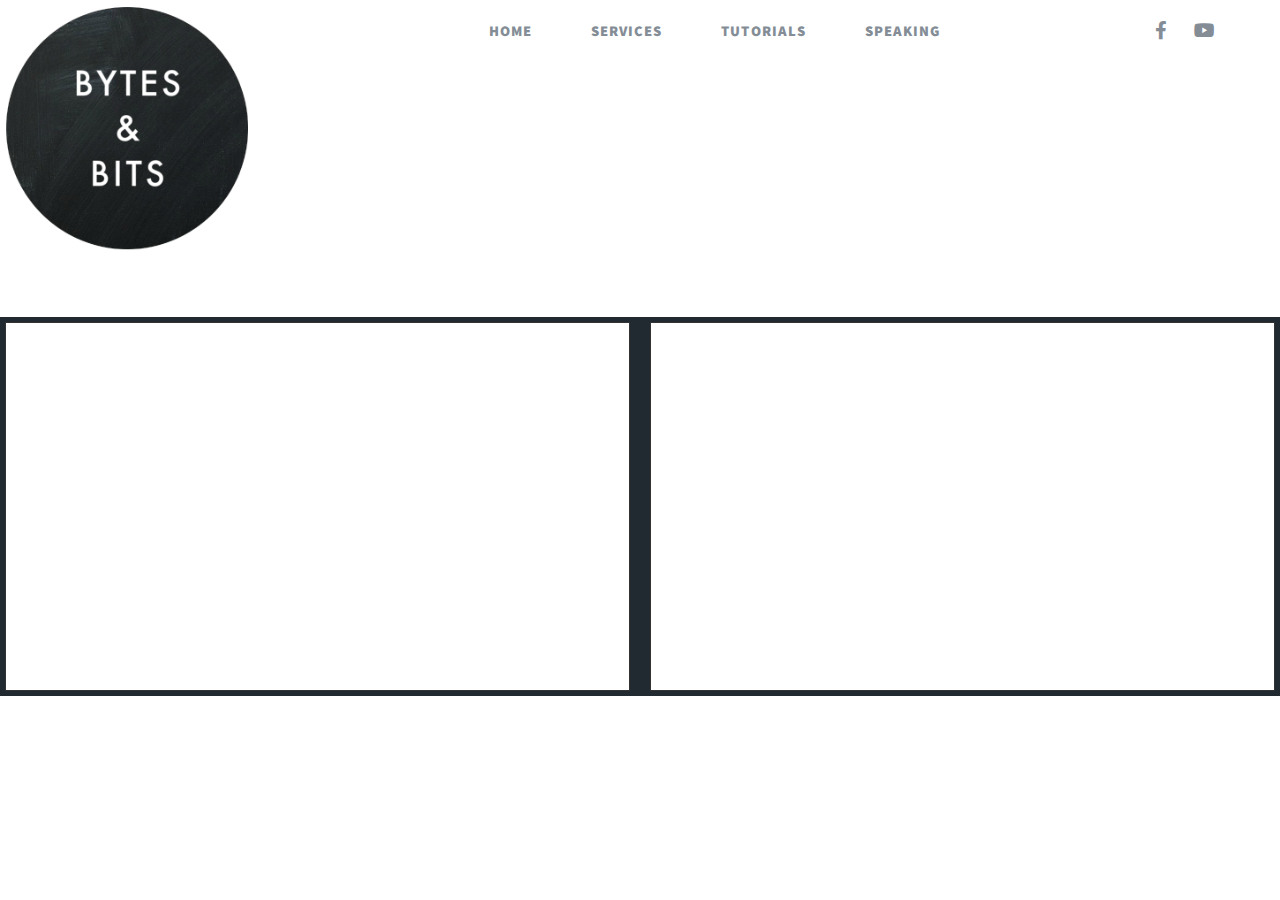
<file: tutorials.html>
<!DOCTYPE HTML>
<!--
	Massively by HTML5 UP
	html5up.net | @ajlkn
	Free for personal and commercial use under the CCA 3.0 license (html5up.net/license)
-->
<html>
	<head>
		<title>Bytes: AWS</title>
		<meta charset="utf-8" />
		<meta name="viewport" content="width=device-width, initial-scale=1, user-scalable=no" />
		<link rel="stylesheet" href="assets/css/cssGridforWorkshopsTab.css">
		<link rel="stylesheet" href="assets/css/cssGridforServicesTab.css">	
		<link rel="stylesheet" href="assets/css/main.css" />
		<link rel="stylesheet" href="https://stackpath.bootstrapcdn.com/bootstrap/4.4.1/css/bootstrap.min.css" integrity="sha384-Vkoo8x4CGsO3+Hhxv8T/Q5PaXtkKtu6ug5TOeNV6gBiFeWPGFN9MuhOf23Q9Ifjh" crossorigin="anonymous">


		<noscript><link rel="stylesheet" href="assets/css/noscript.css" /></noscript>
		<style>


			


			.container {
			position: relative;
			text-align: center;
			color: white;
			}
			
			/* .centered {
			position: absolute;
			top: 50%;
			left: 50%;
			transform: translate(-50%, -50%);
} */
			
			.services {
				font-size: larger;
				font-weight: bold;
				font-family: Arial, Helvetica, sans-serif;
				padding: 5%;
			}

			.story {
				background-color: white;
				border-radius: 20px;
				margin: 3% 5% 3% 25%;
				padding: 2%;
				color: #212931;

			}

			/* styling for text in font on tiles */
			.tileText {
				background-color: white;
				color: black;
				border-radius: 2px;
				opacity: .9;
				padding: 15%;
            }
            
            .grid-container {
			display: grid;
			grid-template-columns: auto auto ;
			background-color: #212931;
            padding: 5px;
            margin-top: 20%;
            grid-gap: 20px
            
			}
			.grid-item {
			background-color: white;
			border: 1px solid rgba(0, 0, 0, 0.8);
			padding: 20px;
			font-size: 30px;
			text-align: center;
			
			}
		
		</style>
	</head>
	<!-- <body class="is-preload"> THIS SEEMS TO CAUSE A LAG IN PAGE BEING LOADED -->
	<body>

		<!-- Wrapper -->
			<div id="wrapper" class="fade-in">

				<!-- Intro -->
					<!-- <div id="intro">
						<h1>This is<br />
						Massively</h1>
						<p>A free, fully responsive HTML5 + CSS3 site template designed by <a href="https://twitter.com/ajlkn">@ajlkn</a> for <a href="https://html5up.net">HTML5 UP</a><br />
						and released for free under the <a href="https://html5up.net/license">Creative Commons license</a>.</p>
						<ul class="actions">
							<li><a href="#header" class="button icon solid solo fa-arrow-down scrolly">Continue</a></li>
						</ul>
					</div> -->

					<img src = "images/bandblogo.png" width="20%vw" height="20%vh" >
					

					
					<div style = "text-align: right; padding-left: 20%; margin-top: -20%" >
					<!-- Nav -->

					<nav id="nav">
						<ul class = "links">

							<!-- TO DO:  USE JQUERY TO DO DROP DOWN FOR SERVICES -->
							<!-- <li class="home"></li>
							  <h3 style = "color:#212931">Home</h3>
							  <ul class="dropdown-menu" id="cartMenu">
								<li>View Cart</li>
								<li>Saved Carts</li>
							  </ul>
							</li>
			  
						
							  <h3 id = "service" style = "color: #212931;">Service</h3>
							  <ul class="dropdown-menu" id="serviceMenu">
								<li>View Account</li>
								<li>Check Order Status</li>
								<li>Sign in</li>
							  </ul> -->
						
						
			  
						  </ul>
			  



						<ul class="links">
							<li class="home"><a href="index.html">Home</a></li>
							<li class = "service"><a href ="services.html">Services</a></li>
							<li class = "tutorials"><a href="tutorials.html">Tutorials</a></li>
							<li class = "speaking"><a href="speaking.html">Speaking</a></li>
						</ul>
						<ul class="icons">
							<!-- <li><a href="#" class="icon brands fa-twitter"><span class="label">Twitter</span></a></li> -->
							<li><a href="https://www.facebook.com/Bytes-and-Bits-106921380822901" class="icon brands fa-facebook-f"><span class="label">Facebook</span></a></li>
							<!-- <li><a href="#" class="icon brands fa-instagram"><span class="label">Instagram</span></a></li> -->
							<!-- <li><a href="#" class="icon brands fa-github"><span class="label">GitHub</span></a></li> -->
							<li><a href="https://www.youtube.com/channel/UCSa4X1bNVqKKP9KZ_I0OO5Q?view_as=subscriber" class="icon brands fa-youtube"><span class="label">YouTube</span></a></li>
						</ul>
					</nav style="margin-bottom: 25%;">
                    </div>	
                    

                    <div class = "grid-container">

                    <div class = "grid-item"><iframe width="560" height="315" src="https://www.youtube.com/embed/videoseries?list=PLE-O-13_nGHvKeGzHYxrrrthZ4r_XTvij" frameborder="0" allow="accelerometer; autoplay; encrypted-media; gyroscope; picture-in-picture" allowfullscreen></iframe></div>

                    <div class = "grid-item"><iframe width="560" height="315" src="https://www.youtube.com/embed/videoseries?list=PLE-O-13_nGHt-bLR9SY6y86b_zWOIsrWT" frameborder="0" allow="accelerometer; autoplay; encrypted-media; gyroscope; picture-in-picture" allowfullscreen></iframe></div>

                    </div>
			</div>
</file>
<file: assets/css/cssGridforWorkshopsTab.css>
/* body {
    margin: 0 auto;
    max-width: 80%vw;
    padding: 1em 0;
    
  } */
  
  .grid {
    /* Grid Fallback */
    display: flex;
    flex-wrap: wrap;

    /* changes margin from top */
    margin-top: 2%;
    padding-left: 30%;
    
    /* Supports Grid */
    display: grid;
   
    grid-template-columns: repeat(auto-fill, minmax(300px, 500px));

    grid-auto-rows: minmax(150px, auto);
    grid-gap: 1em;
    
  }
  
  .module {
    /* Demo-Specific Styles */
    background: #eaeaea;
    display: flex;
    align-items: center;
    justify-content: center;
    height: 200px;
    
    /* Flex Fallback */
    margin-left: 5px;
    margin-right: 5px;
    flex: 1 1 200px;

    /* custom styling */
    border-radius: 10px;

  }
  
  /* If Grid is supported, remove the margin we set for the fallback */
  @supports (display: grid) {
    .module {
      margin: 0;
    }
  }
</file>
<file: assets/css/cssGridforServicesTab.css>
/* body {
    margin: 0 auto;
    max-width: 80%vw;
    padding: 1em 0;
    
  } */
  
  .grid {
    /* Grid Fallback */
    display: flex;
    flex-wrap: wrap;

    /* changes margin from top */
    margin-top: 2%;
    padding-left: 30%;
    
    /* Supports Grid */
    display: grid;
   
    grid-template-columns: repeat(auto-fill, minmax(200px, 400px));

    grid-auto-rows: minmax(150px, auto);
    grid-gap: 1em;
    padding-bottom: 5%;
    
  }

  .grid .homePage {
    /* Grid Fallback */
    display: flex;
    flex-wrap: wrap;

    /* changes margin from top */
    margin-top: 2%;
    /* padding-left: -30%; */
    margin-left: -90%;
    margin-right: 20%;
    
    /* Supports Grid */
    display: grid;
   
    grid-template-columns: 300px 300px 300px 300px;

    grid-auto-rows: minmax(150px, auto);
    grid-gap: 1em;
    padding-bottom: 2%;

    
  }
  
  .module {
    /* Demo-Specific Styles */
    background: #eaeaea;
    display: flex;
    align-items: center;
    justify-content: center;
    height: 200px;
    
    /* Flex Fallback */
    margin-left: 5px;
    margin-right: 5px;
    flex: 1 1 200px;

    /* custom styling */
    border-radius: 10px;

  }
  
  /* If Grid is supported, remove the margin we set for the fallback */
  @supports (display: grid) {
    .module {
      margin: 0;
    }
  }
  
  
  .tileFontWhite {
    color: white;
    font-size: xx-large;
    font-weight: bold;
      
 
  }
  

  .tileFontBlack {
    color: black;
    font-size: xx-large;
    font-weight: bold;

  }
</file>
<file: assets/css/main.css>
@import url(fontawesome-all.min.css);
@import url("https://fonts.googleapis.com/css?family=Merriweather:300,700,300italic,700italic|Source+Sans+Pro:900");

/*
	Massively by HTML5 UP
	html5up.net | @ajlkn
	Free for personal and commercial use under the CCA 3.0 license (html5up.net/license)
*/

html, body, div, span, applet, object,
iframe, h1, h2, h3, h4, h5, h6, p, blockquote,
pre, a, abbr, acronym, address, big, cite,
code, del, dfn, em, img, ins, kbd, q, s, samp,
small, strike, strong, sub, sup, tt, var, b,
u, i, center, dl, dt, dd, ol, ul, li, fieldset,
form, label, legend, table, caption, tbody,
tfoot, thead, tr, th, td, article, aside,
canvas, details, embed, figure, figcaption,
footer, header, hgroup, menu, nav, output, ruby,
section, summary, time, mark, audio, video {
	margin: 0;
	padding: 0;
	border: 0;
	font-size: 100%;
	font: inherit;
	vertical-align: baseline;}

article, aside, details, figcaption, figure,
footer, header, hgroup, menu, nav, section {
	display: block;}

body {
	line-height: 1;
}

ol, ul {
	list-style: none;
}

blockquote, q {
	quotes: none;
}

	blockquote:before, blockquote:after, q:before, q:after {
		content: '';
		content: none;
	}

table {
	border-collapse: collapse;
	border-spacing: 0;
}

body {
	-webkit-text-size-adjust: none;
}

mark {
	background-color: transparent;
	color: inherit;
}

input::-moz-focus-inner {
	border: 0;
	padding: 0;
}

input, select, textarea {
	-moz-appearance: none;
	-webkit-appearance: none;
	-ms-appearance: none;
	appearance: none;
}

/* Basic */

	@-ms-viewport {
		width: device-width;
	}

	body {
		-ms-overflow-style: scrollbar;
	}

	@media screen and (max-width: 480px) {

		html, body {
			min-width: 320px;
		}

	}

	html {
		box-sizing: border-box;
	}

	*, *:before, *:after {
		box-sizing: inherit;
	}

	body {
		background-color: #1e252d;
	}

		body.is-preload *, body.is-preload *:before, body.is-preload *:after {
			-moz-animation: none !important;
			-webkit-animation: none !important;
			-ms-animation: none !important;
			animation: none !important;
			-moz-transition: none !important;
			-webkit-transition: none !important;
			-ms-transition: none !important;
			transition: none !important;
		}

/* Type */

	html {
		font-size: 16pt;
	}

		@media screen and (max-width: 1680px) {

			html {
				font-size: 12pt;
			}

		}

		@media screen and (max-width: 1280px) {

			html {
				font-size: 11pt;
			}

		}

		@media screen and (max-width: 360px) {

			html {
				font-size: 10pt;
			}

		}

	body {
		color: #212931;
	}

	body, input, select, textarea {
		font-family: "Merriweather", Georgia, serif;
		font-weight: 300;
		font-size: 1rem;
		line-height: 2.375;
	}

	a {
		-moz-transition: color 0.2s ease-in-out, background-color 0.2s ease-in-out, border-color 0.2s ease-in-out, box-shadow 0.2s ease-in-out;
		-webkit-transition: color 0.2s ease-in-out, background-color 0.2s ease-in-out, border-color 0.2s ease-in-out, box-shadow 0.2s ease-in-out;
		-ms-transition: color 0.2s ease-in-out, background-color 0.2s ease-in-out, border-color 0.2s ease-in-out, box-shadow 0.2s ease-in-out;
		transition: color 0.2s ease-in-out, background-color 0.2s ease-in-out, border-color 0.2s ease-in-out, box-shadow 0.2s ease-in-out;
		border-bottom: dotted 1px;
		text-decoration: none;
	}

		a:hover {
			border-bottom-color: transparent;
		}

	strong, b {
		font-weight: 600;
	}

	em, i {
		font-style: italic;
	}

	p {
		text-align: justify;
		margin: 0 0 2rem 0;
	}

	h1, h2, h3, h4, h5, h6 {
		font-family: "Source Sans Pro", Helvetica, sans-serif;
		font-weight: 900;
		line-height: 1.5;
		letter-spacing: 0.075em;
		text-transform: uppercase;
		margin: 0 0 1rem 0;
	}

		h1 a, h2 a, h3 a, h4 a, h5 a, h6 a {
			border-bottom: 0;
			color: inherit;
			text-decoration: none;
		}

	h1 {
		font-size: 4rem;
		line-height: 1.1;
		margin: 0 0 2rem 0;
	}

	h2 {
		font-size: 1.75rem;
		line-height: 1.3;
		margin: 0 0 1.5rem 0;
	}

	h3 {
		font-size: 1.25rem;
		margin: 0 0 1.5rem 0;
	}

	h4 {
		font-size: 1rem;
	}

	h5 {
		font-size: 0.9rem;
	}

	h6 {
		font-size: 0.8rem;
	}

	sub {
		font-size: 0.8rem;
		position: relative;
		top: 0.5rem;
	}

	sup {
		font-size: 0.8rem;
		position: relative;
		top: -0.5rem;
	}

	blockquote {
		border-left: solid 4px;
		font-style: italic;
		margin: 0 0 2rem 0;
		padding: 0.5rem 0 0.5rem 2rem;
	}

	code {
		border: solid 2px;
		font-family: "Courier New", monospace;
		font-size: 0.9rem;
		margin: 0 0.25rem;
		padding: 0.25rem 0.65rem;
	}

	pre {
		-webkit-overflow-scrolling: touch;
		font-family: "Courier New", monospace;
		font-size: 0.9rem;
		margin: 0 0 2rem 0;
	}

		pre code {
			display: block;
			line-height: 1.75;
			padding: 1rem 1.5rem;
			overflow-x: auto;
		}

	hr {
		border: 0;
		border-bottom: solid 2px;
		margin: 3rem 0;
	}

		hr.major {
			margin: 5rem 0;
		}

	.align-left {
		text-align: left;
	}

	.align-center {
		text-align: center;
	}

	.align-right {
		text-align: right;
	}

	input, select, textarea {
		color: #212931;
	}

	a {
		color: #212931;
		border-bottom-color: rgba(33, 41, 49, 0.5);
	}

		a:hover {
			border-bottom-color: transparent;
			color: #006098 !important;
		}

	strong, b {
		color: #212931;
	}

	h1, h2, h3, h4, h5, h6 {
		color: #212931;
	}

	blockquote {
		border-left-color: #eeeeee;
	}

	code {
		background: rgba(220, 220, 220, 0.25);
		border-color: #eeeeee;
	}

	hr {
		border-bottom-color: #eeeeee;
	}

/* Row */

	.row {
		display: flex;
		flex-wrap: wrap;
		box-sizing: border-box;
		align-items: stretch;
	}

		.row > * {
			box-sizing: border-box;
		}

		.row.gtr-uniform > * > :last-child {
			margin-bottom: 0;
		}

		.row.aln-left {
			justify-content: flex-start;
		}

		.row.aln-center {
			justify-content: center;
		}

		.row.aln-right {
			justify-content: flex-end;
		}

		.row.aln-top {
			align-items: flex-start;
		}

		.row.aln-middle {
			align-items: center;
		}

		.row.aln-bottom {
			align-items: flex-end;
		}

		.row > .imp {
			order: -1;
		}

		.row > .col-1 {
			width: 8.33333%;
		}

		.row > .off-1 {
			margin-left: 8.33333%;
		}

		.row > .col-2 {
			width: 16.66667%;
		}

		.row > .off-2 {
			margin-left: 16.66667%;
		}

		.row > .col-3 {
			width: 25%;
		}

		.row > .off-3 {
			margin-left: 25%;
		}

		.row > .col-4 {
			width: 33.33333%;
		}

		.row > .off-4 {
			margin-left: 33.33333%;
		}

		.row > .col-5 {
			width: 41.66667%;
		}

		.row > .off-5 {
			margin-left: 41.66667%;
		}

		.row > .col-6 {
			width: 50%;
		}

		.row > .off-6 {
			margin-left: 50%;
		}

		.row > .col-7 {
			width: 58.33333%;
		}

		.row > .off-7 {
			margin-left: 58.33333%;
		}

		.row > .col-8 {
			width: 66.66667%;
		}

		.row > .off-8 {
			margin-left: 66.66667%;
		}

		.row > .col-9 {
			width: 75%;
		}

		.row > .off-9 {
			margin-left: 75%;
		}

		.row > .col-10 {
			width: 83.33333%;
		}

		.row > .off-10 {
			margin-left: 83.33333%;
		}

		.row > .col-11 {
			width: 91.66667%;
		}

		.row > .off-11 {
			margin-left: 91.66667%;
		}

		.row > .col-12 {
			width: 100%;
		}

		.row > .off-12 {
			margin-left: 100%;
		}

		.row.gtr-0 {
			margin-top: 0;
			margin-left: 0rem;
		}

			.row.gtr-0 > * {
				padding: 0 0 0 0rem;
			}

			.row.gtr-0.gtr-uniform {
				margin-top: 0rem;
			}

				.row.gtr-0.gtr-uniform > * {
					padding-top: 0rem;
				}

		.row.gtr-25 {
			margin-top: 0;
			margin-left: -0.375rem;
		}

			.row.gtr-25 > * {
				padding: 0 0 0 0.375rem;
			}

			.row.gtr-25.gtr-uniform {
				margin-top: -0.375rem;
			}

				.row.gtr-25.gtr-uniform > * {
					padding-top: 0.375rem;
				}

		.row.gtr-50 {
			margin-top: 0;
			margin-left: -0.75rem;
		}

			.row.gtr-50 > * {
				padding: 0 0 0 0.75rem;
			}

			.row.gtr-50.gtr-uniform {
				margin-top: -0.75rem;
			}

				.row.gtr-50.gtr-uniform > * {
					padding-top: 0.75rem;
				}

		.row {
			margin-top: 0;
			margin-left: -1.5rem;
		}

			.row > * {
				padding: 0 0 0 1.5rem;
			}

			.row.gtr-uniform {
				margin-top: -1.5rem;
			}

				.row.gtr-uniform > * {
					padding-top: 1.5rem;
				}

		.row.gtr-150 {
			margin-top: 0;
			margin-left: -2.25rem;
		}

			.row.gtr-150 > * {
				padding: 0 0 0 2.25rem;
			}

			.row.gtr-150.gtr-uniform {
				margin-top: -2.25rem;
			}

				.row.gtr-150.gtr-uniform > * {
					padding-top: 2.25rem;
				}

		.row.gtr-200 {
			margin-top: 0;
			margin-left: -3rem;
		}

			.row.gtr-200 > * {
				padding: 0 0 0 3rem;
			}

			.row.gtr-200.gtr-uniform {
				margin-top: -3rem;
			}

				.row.gtr-200.gtr-uniform > * {
					padding-top: 3rem;
				}

		@media screen and (max-width: 1680px) {

			.row {
				display: flex;
				flex-wrap: wrap;
				box-sizing: border-box;
				align-items: stretch;
			}

				.row > * {
					box-sizing: border-box;
				}

				.row.gtr-uniform > * > :last-child {
					margin-bottom: 0;
				}

				.row.aln-left {
					justify-content: flex-start;
				}

				.row.aln-center {
					justify-content: center;
				}

				.row.aln-right {
					justify-content: flex-end;
				}

				.row.aln-top {
					align-items: flex-start;
				}

				.row.aln-middle {
					align-items: center;
				}

				.row.aln-bottom {
					align-items: flex-end;
				}

				.row > .imp-xlarge {
					order: -1;
				}

				.row > .col-1-xlarge {
					width: 8.33333%;
				}

				.row > .off-1-xlarge {
					margin-left: 8.33333%;
				}

				.row > .col-2-xlarge {
					width: 16.66667%;
				}

				.row > .off-2-xlarge {
					margin-left: 16.66667%;
				}

				.row > .col-3-xlarge {
					width: 25%;
				}

				.row > .off-3-xlarge {
					margin-left: 25%;
				}

				.row > .col-4-xlarge {
					width: 33.33333%;
				}

				.row > .off-4-xlarge {
					margin-left: 33.33333%;
				}

				.row > .col-5-xlarge {
					width: 41.66667%;
				}

				.row > .off-5-xlarge {
					margin-left: 41.66667%;
				}

				.row > .col-6-xlarge {
					width: 50%;
				}

				.row > .off-6-xlarge {
					margin-left: 50%;
				}

				.row > .col-7-xlarge {
					width: 58.33333%;
				}

				.row > .off-7-xlarge {
					margin-left: 58.33333%;
				}

				.row > .col-8-xlarge {
					width: 66.66667%;
				}

				.row > .off-8-xlarge {
					margin-left: 66.66667%;
				}

				.row > .col-9-xlarge {
					width: 75%;
				}

				.row > .off-9-xlarge {
					margin-left: 75%;
				}

				.row > .col-10-xlarge {
					width: 83.33333%;
				}

				.row > .off-10-xlarge {
					margin-left: 83.33333%;
				}

				.row > .col-11-xlarge {
					width: 91.66667%;
				}

				.row > .off-11-xlarge {
					margin-left: 91.66667%;
				}

				.row > .col-12-xlarge {
					width: 100%;
				}

				.row > .off-12-xlarge {
					margin-left: 100%;
				}

				.row.gtr-0 {
					margin-top: 0;
					margin-left: 0rem;
				}

					.row.gtr-0 > * {
						padding: 0 0 0 0rem;
					}

					.row.gtr-0.gtr-uniform {
						margin-top: 0rem;
					}

						.row.gtr-0.gtr-uniform > * {
							padding-top: 0rem;
						}

				.row.gtr-25 {
					margin-top: 0;
					margin-left: -0.375rem;
				}

					.row.gtr-25 > * {
						padding: 0 0 0 0.375rem;
					}

					.row.gtr-25.gtr-uniform {
						margin-top: -0.375rem;
					}

						.row.gtr-25.gtr-uniform > * {
							padding-top: 0.375rem;
						}

				.row.gtr-50 {
					margin-top: 0;
					margin-left: -0.75rem;
				}

					.row.gtr-50 > * {
						padding: 0 0 0 0.75rem;
					}

					.row.gtr-50.gtr-uniform {
						margin-top: -0.75rem;
					}

						.row.gtr-50.gtr-uniform > * {
							padding-top: 0.75rem;
						}

				.row {
					margin-top: 0;
					margin-left: -1.5rem;
				}

					.row > * {
						padding: 0 0 0 1.5rem;
					}

					.row.gtr-uniform {
						margin-top: -1.5rem;
					}

						.row.gtr-uniform > * {
							padding-top: 1.5rem;
						}

				.row.gtr-150 {
					margin-top: 0;
					margin-left: -2.25rem;
				}

					.row.gtr-150 > * {
						padding: 0 0 0 2.25rem;
					}

					.row.gtr-150.gtr-uniform {
						margin-top: -2.25rem;
					}

						.row.gtr-150.gtr-uniform > * {
							padding-top: 2.25rem;
						}

				.row.gtr-200 {
					margin-top: 0;
					margin-left: -3rem;
				}

					.row.gtr-200 > * {
						padding: 0 0 0 3rem;
					}

					.row.gtr-200.gtr-uniform {
						margin-top: -3rem;
					}

						.row.gtr-200.gtr-uniform > * {
							padding-top: 3rem;
						}

		}

		@media screen and (max-width: 1280px) {

			.row {
				display: flex;
				flex-wrap: wrap;
				box-sizing: border-box;
				align-items: stretch;
			}

				.row > * {
					box-sizing: border-box;
				}

				.row.gtr-uniform > * > :last-child {
					margin-bottom: 0;
				}

				.row.aln-left {
					justify-content: flex-start;
				}

				.row.aln-center {
					justify-content: center;
				}

				.row.aln-right {
					justify-content: flex-end;
				}

				.row.aln-top {
					align-items: flex-start;
				}

				.row.aln-middle {
					align-items: center;
				}

				.row.aln-bottom {
					align-items: flex-end;
				}

				.row > .imp-large {
					order: -1;
				}

				.row > .col-1-large {
					width: 8.33333%;
				}

				.row > .off-1-large {
					margin-left: 8.33333%;
				}

				.row > .col-2-large {
					width: 16.66667%;
				}

				.row > .off-2-large {
					margin-left: 16.66667%;
				}

				.row > .col-3-large {
					width: 25%;
				}

				.row > .off-3-large {
					margin-left: 25%;
				}

				.row > .col-4-large {
					width: 33.33333%;
				}

				.row > .off-4-large {
					margin-left: 33.33333%;
				}

				.row > .col-5-large {
					width: 41.66667%;
				}

				.row > .off-5-large {
					margin-left: 41.66667%;
				}

				.row > .col-6-large {
					width: 50%;
				}

				.row > .off-6-large {
					margin-left: 50%;
				}

				.row > .col-7-large {
					width: 58.33333%;
				}

				.row > .off-7-large {
					margin-left: 58.33333%;
				}

				.row > .col-8-large {
					width: 66.66667%;
				}

				.row > .off-8-large {
					margin-left: 66.66667%;
				}

				.row > .col-9-large {
					width: 75%;
				}

				.row > .off-9-large {
					margin-left: 75%;
				}

				.row > .col-10-large {
					width: 83.33333%;
				}

				.row > .off-10-large {
					margin-left: 83.33333%;
				}

				.row > .col-11-large {
					width: 91.66667%;
				}

				.row > .off-11-large {
					margin-left: 91.66667%;
				}

				.row > .col-12-large {
					width: 100%;
				}

				.row > .off-12-large {
					margin-left: 100%;
				}

				.row.gtr-0 {
					margin-top: 0;
					margin-left: 0rem;
				}

					.row.gtr-0 > * {
						padding: 0 0 0 0rem;
					}

					.row.gtr-0.gtr-uniform {
						margin-top: 0rem;
					}

						.row.gtr-0.gtr-uniform > * {
							padding-top: 0rem;
						}

				.row.gtr-25 {
					margin-top: 0;
					margin-left: -0.375rem;
				}

					.row.gtr-25 > * {
						padding: 0 0 0 0.375rem;
					}

					.row.gtr-25.gtr-uniform {
						margin-top: -0.375rem;
					}

						.row.gtr-25.gtr-uniform > * {
							padding-top: 0.375rem;
						}

				.row.gtr-50 {
					margin-top: 0;
					margin-left: -0.75rem;
				}

					.row.gtr-50 > * {
						padding: 0 0 0 0.75rem;
					}

					.row.gtr-50.gtr-uniform {
						margin-top: -0.75rem;
					}

						.row.gtr-50.gtr-uniform > * {
							padding-top: 0.75rem;
						}

				.row {
					margin-top: 0;
					margin-left: -1.5rem;
				}

					.row > * {
						padding: 0 0 0 1.5rem;
					}

					.row.gtr-uniform {
						margin-top: -1.5rem;
					}

						.row.gtr-uniform > * {
							padding-top: 1.5rem;
						}

				.row.gtr-150 {
					margin-top: 0;
					margin-left: -2.25rem;
				}

					.row.gtr-150 > * {
						padding: 0 0 0 2.25rem;
					}

					.row.gtr-150.gtr-uniform {
						margin-top: -2.25rem;
					}

						.row.gtr-150.gtr-uniform > * {
							padding-top: 2.25rem;
						}

				.row.gtr-200 {
					margin-top: 0;
					margin-left: -3rem;
				}

					.row.gtr-200 > * {
						padding: 0 0 0 3rem;
					}

					.row.gtr-200.gtr-uniform {
						margin-top: -3rem;
					}

						.row.gtr-200.gtr-uniform > * {
							padding-top: 3rem;
						}

		}

		@media screen and (max-width: 980px) {

			.row {
				display: flex;
				flex-wrap: wrap;
				box-sizing: border-box;
				align-items: stretch;
			}

				.row > * {
					box-sizing: border-box;
				}

				.row.gtr-uniform > * > :last-child {
					margin-bottom: 0;
				}

				.row.aln-left {
					justify-content: flex-start;
				}

				.row.aln-center {
					justify-content: center;
				}

				.row.aln-right {
					justify-content: flex-end;
				}

				.row.aln-top {
					align-items: flex-start;
				}

				.row.aln-middle {
					align-items: center;
				}

				.row.aln-bottom {
					align-items: flex-end;
				}

				.row > .imp-medium {
					order: -1;
				}

				.row > .col-1-medium {
					width: 8.33333%;
				}

				.row > .off-1-medium {
					margin-left: 8.33333%;
				}

				.row > .col-2-medium {
					width: 16.66667%;
				}

				.row > .off-2-medium {
					margin-left: 16.66667%;
				}

				.row > .col-3-medium {
					width: 25%;
				}

				.row > .off-3-medium {
					margin-left: 25%;
				}

				.row > .col-4-medium {
					width: 33.33333%;
				}

				.row > .off-4-medium {
					margin-left: 33.33333%;
				}

				.row > .col-5-medium {
					width: 41.66667%;
				}

				.row > .off-5-medium {
					margin-left: 41.66667%;
				}

				.row > .col-6-medium {
					width: 50%;
				}

				.row > .off-6-medium {
					margin-left: 50%;
				}

				.row > .col-7-medium {
					width: 58.33333%;
				}

				.row > .off-7-medium {
					margin-left: 58.33333%;
				}

				.row > .col-8-medium {
					width: 66.66667%;
				}

				.row > .off-8-medium {
					margin-left: 66.66667%;
				}

				.row > .col-9-medium {
					width: 75%;
				}

				.row > .off-9-medium {
					margin-left: 75%;
				}

				.row > .col-10-medium {
					width: 83.33333%;
				}

				.row > .off-10-medium {
					margin-left: 83.33333%;
				}

				.row > .col-11-medium {
					width: 91.66667%;
				}

				.row > .off-11-medium {
					margin-left: 91.66667%;
				}

				.row > .col-12-medium {
					width: 100%;
				}

				.row > .off-12-medium {
					margin-left: 100%;
				}

				.row.gtr-0 {
					margin-top: 0;
					margin-left: 0rem;
				}

					.row.gtr-0 > * {
						padding: 0 0 0 0rem;
					}

					.row.gtr-0.gtr-uniform {
						margin-top: 0rem;
					}

						.row.gtr-0.gtr-uniform > * {
							padding-top: 0rem;
						}

				.row.gtr-25 {
					margin-top: 0;
					margin-left: -0.375rem;
				}

					.row.gtr-25 > * {
						padding: 0 0 0 0.375rem;
					}

					.row.gtr-25.gtr-uniform {
						margin-top: -0.375rem;
					}

						.row.gtr-25.gtr-uniform > * {
							padding-top: 0.375rem;
						}

				.row.gtr-50 {
					margin-top: 0;
					margin-left: -0.75rem;
				}

					.row.gtr-50 > * {
						padding: 0 0 0 0.75rem;
					}

					.row.gtr-50.gtr-uniform {
						margin-top: -0.75rem;
					}

						.row.gtr-50.gtr-uniform > * {
							padding-top: 0.75rem;
						}

				.row {
					margin-top: 0;
					margin-left: -1.5rem;
				}

					.row > * {
						padding: 0 0 0 1.5rem;
					}

					.row.gtr-uniform {
						margin-top: -1.5rem;
					}

						.row.gtr-uniform > * {
							padding-top: 1.5rem;
						}

				.row.gtr-150 {
					margin-top: 0;
					margin-left: -2.25rem;
				}

					.row.gtr-150 > * {
						padding: 0 0 0 2.25rem;
					}

					.row.gtr-150.gtr-uniform {
						margin-top: -2.25rem;
					}

						.row.gtr-150.gtr-uniform > * {
							padding-top: 2.25rem;
						}

				.row.gtr-200 {
					margin-top: 0;
					margin-left: -3rem;
				}

					.row.gtr-200 > * {
						padding: 0 0 0 3rem;
					}

					.row.gtr-200.gtr-uniform {
						margin-top: -3rem;
					}

						.row.gtr-200.gtr-uniform > * {
							padding-top: 3rem;
						}

		}

		@media screen and (max-width: 736px) {

			.row {
				display: flex;
				flex-wrap: wrap;
				box-sizing: border-box;
				align-items: stretch;
			}

				.row > * {
					box-sizing: border-box;
				}

				.row.gtr-uniform > * > :last-child {
					margin-bottom: 0;
				}

				.row.aln-left {
					justify-content: flex-start;
				}

				.row.aln-center {
					justify-content: center;
				}

				.row.aln-right {
					justify-content: flex-end;
				}

				.row.aln-top {
					align-items: flex-start;
				}

				.row.aln-middle {
					align-items: center;
				}

				.row.aln-bottom {
					align-items: flex-end;
				}

				.row > .imp-small {
					order: -1;
				}

				.row > .col-1-small {
					width: 8.33333%;
				}

				.row > .off-1-small {
					margin-left: 8.33333%;
				}

				.row > .col-2-small {
					width: 16.66667%;
				}

				.row > .off-2-small {
					margin-left: 16.66667%;
				}

				.row > .col-3-small {
					width: 25%;
				}

				.row > .off-3-small {
					margin-left: 25%;
				}

				.row > .col-4-small {
					width: 33.33333%;
				}

				.row > .off-4-small {
					margin-left: 33.33333%;
				}

				.row > .col-5-small {
					width: 41.66667%;
				}

				.row > .off-5-small {
					margin-left: 41.66667%;
				}

				.row > .col-6-small {
					width: 50%;
				}

				.row > .off-6-small {
					margin-left: 50%;
				}

				.row > .col-7-small {
					width: 58.33333%;
				}

				.row > .off-7-small {
					margin-left: 58.33333%;
				}

				.row > .col-8-small {
					width: 66.66667%;
				}

				.row > .off-8-small {
					margin-left: 66.66667%;
				}

				.row > .col-9-small {
					width: 75%;
				}

				.row > .off-9-small {
					margin-left: 75%;
				}

				.row > .col-10-small {
					width: 83.33333%;
				}

				.row > .off-10-small {
					margin-left: 83.33333%;
				}

				.row > .col-11-small {
					width: 91.66667%;
				}

				.row > .off-11-small {
					margin-left: 91.66667%;
				}

				.row > .col-12-small {
					width: 100%;
				}

				.row > .off-12-small {
					margin-left: 100%;
				}

				.row.gtr-0 {
					margin-top: 0;
					margin-left: 0rem;
				}

					.row.gtr-0 > * {
						padding: 0 0 0 0rem;
					}

					.row.gtr-0.gtr-uniform {
						margin-top: 0rem;
					}

						.row.gtr-0.gtr-uniform > * {
							padding-top: 0rem;
						}

				.row.gtr-25 {
					margin-top: 0;
					margin-left: -0.375rem;
				}

					.row.gtr-25 > * {
						padding: 0 0 0 0.375rem;
					}

					.row.gtr-25.gtr-uniform {
						margin-top: -0.375rem;
					}

						.row.gtr-25.gtr-uniform > * {
							padding-top: 0.375rem;
						}

				.row.gtr-50 {
					margin-top: 0;
					margin-left: -0.75rem;
				}

					.row.gtr-50 > * {
						padding: 0 0 0 0.75rem;
					}

					.row.gtr-50.gtr-uniform {
						margin-top: -0.75rem;
					}

						.row.gtr-50.gtr-uniform > * {
							padding-top: 0.75rem;
						}

				.row {
					margin-top: 0;
					margin-left: -1.5rem;
				}

					.row > * {
						padding: 0 0 0 1.5rem;
					}

					.row.gtr-uniform {
						margin-top: -1.5rem;
					}

						.row.gtr-uniform > * {
							padding-top: 1.5rem;
						}

				.row.gtr-150 {
					margin-top: 0;
					margin-left: -2.25rem;
				}

					.row.gtr-150 > * {
						padding: 0 0 0 2.25rem;
					}

					.row.gtr-150.gtr-uniform {
						margin-top: -2.25rem;
					}

						.row.gtr-150.gtr-uniform > * {
							padding-top: 2.25rem;
						}

				.row.gtr-200 {
					margin-top: 0;
					margin-left: -3rem;
				}

					.row.gtr-200 > * {
						padding: 0 0 0 3rem;
					}

					.row.gtr-200.gtr-uniform {
						margin-top: -3rem;
					}

						.row.gtr-200.gtr-uniform > * {
							padding-top: 3rem;
						}

		}

		@media screen and (max-width: 480px) {

			.row {
				display: flex;
				flex-wrap: wrap;
				box-sizing: border-box;
				align-items: stretch;
			}

				.row > * {
					box-sizing: border-box;
				}

				.row.gtr-uniform > * > :last-child {
					margin-bottom: 0;
				}

				.row.aln-left {
					justify-content: flex-start;
				}

				.row.aln-center {
					justify-content: center;
				}

				.row.aln-right {
					justify-content: flex-end;
				}

				.row.aln-top {
					align-items: flex-start;
				}

				.row.aln-middle {
					align-items: center;
				}

				.row.aln-bottom {
					align-items: flex-end;
				}

				.row > .imp-xsmall {
					order: -1;
				}

				.row > .col-1-xsmall {
					width: 8.33333%;
				}

				.row > .off-1-xsmall {
					margin-left: 8.33333%;
				}

				.row > .col-2-xsmall {
					width: 16.66667%;
				}

				.row > .off-2-xsmall {
					margin-left: 16.66667%;
				}

				.row > .col-3-xsmall {
					width: 25%;
				}

				.row > .off-3-xsmall {
					margin-left: 25%;
				}

				.row > .col-4-xsmall {
					width: 33.33333%;
				}

				.row > .off-4-xsmall {
					margin-left: 33.33333%;
				}

				.row > .col-5-xsmall {
					width: 41.66667%;
				}

				.row > .off-5-xsmall {
					margin-left: 41.66667%;
				}

				.row > .col-6-xsmall {
					width: 50%;
				}

				.row > .off-6-xsmall {
					margin-left: 50%;
				}

				.row > .col-7-xsmall {
					width: 58.33333%;
				}

				.row > .off-7-xsmall {
					margin-left: 58.33333%;
				}

				.row > .col-8-xsmall {
					width: 66.66667%;
				}

				.row > .off-8-xsmall {
					margin-left: 66.66667%;
				}

				.row > .col-9-xsmall {
					width: 75%;
				}

				.row > .off-9-xsmall {
					margin-left: 75%;
				}

				.row > .col-10-xsmall {
					width: 83.33333%;
				}

				.row > .off-10-xsmall {
					margin-left: 83.33333%;
				}

				.row > .col-11-xsmall {
					width: 91.66667%;
				}

				.row > .off-11-xsmall {
					margin-left: 91.66667%;
				}

				.row > .col-12-xsmall {
					width: 100%;
				}

				.row > .off-12-xsmall {
					margin-left: 100%;
				}

				.row.gtr-0 {
					margin-top: 0;
					margin-left: 0rem;
				}

					.row.gtr-0 > * {
						padding: 0 0 0 0rem;
					}

					.row.gtr-0.gtr-uniform {
						margin-top: 0rem;
					}

						.row.gtr-0.gtr-uniform > * {
							padding-top: 0rem;
						}

				.row.gtr-25 {
					margin-top: 0;
					margin-left: -0.375rem;
				}

					.row.gtr-25 > * {
						padding: 0 0 0 0.375rem;
					}

					.row.gtr-25.gtr-uniform {
						margin-top: -0.375rem;
					}

						.row.gtr-25.gtr-uniform > * {
							padding-top: 0.375rem;
						}

				.row.gtr-50 {
					margin-top: 0;
					margin-left: -0.75rem;
				}

					.row.gtr-50 > * {
						padding: 0 0 0 0.75rem;
					}

					.row.gtr-50.gtr-uniform {
						margin-top: -0.75rem;
					}

						.row.gtr-50.gtr-uniform > * {
							padding-top: 0.75rem;
						}

				.row {
					margin-top: 0;
					margin-left: -1.5rem;
				}

					.row > * {
						padding: 0 0 0 1.5rem;
					}

					.row.gtr-uniform {
						margin-top: -1.5rem;
					}

						.row.gtr-uniform > * {
							padding-top: 1.5rem;
						}

				.row.gtr-150 {
					margin-top: 0;
					margin-left: -2.25rem;
				}

					.row.gtr-150 > * {
						padding: 0 0 0 2.25rem;
					}

					.row.gtr-150.gtr-uniform {
						margin-top: -2.25rem;
					}

						.row.gtr-150.gtr-uniform > * {
							padding-top: 2.25rem;
						}

				.row.gtr-200 {
					margin-top: 0;
					margin-left: -3rem;
				}

					.row.gtr-200 > * {
						padding: 0 0 0 3rem;
					}

					.row.gtr-200.gtr-uniform {
						margin-top: -3rem;
					}

						.row.gtr-200.gtr-uniform > * {
							padding-top: 3rem;
						}

		}

		@media screen and (max-width: 360px) {

			.row {
				display: flex;
				flex-wrap: wrap;
				box-sizing: border-box;
				align-items: stretch;
			}

				.row > * {
					box-sizing: border-box;
				}

				.row.gtr-uniform > * > :last-child {
					margin-bottom: 0;
				}

				.row.aln-left {
					justify-content: flex-start;
				}

				.row.aln-center {
					justify-content: center;
				}

				.row.aln-right {
					justify-content: flex-end;
				}

				.row.aln-top {
					align-items: flex-start;
				}

				.row.aln-middle {
					align-items: center;
				}

				.row.aln-bottom {
					align-items: flex-end;
				}

				.row > .imp-xxsmall {
					order: -1;
				}

				.row > .col-1-xxsmall {
					width: 8.33333%;
				}

				.row > .off-1-xxsmall {
					margin-left: 8.33333%;
				}

				.row > .col-2-xxsmall {
					width: 16.66667%;
				}

				.row > .off-2-xxsmall {
					margin-left: 16.66667%;
				}

				.row > .col-3-xxsmall {
					width: 25%;
				}

				.row > .off-3-xxsmall {
					margin-left: 25%;
				}

				.row > .col-4-xxsmall {
					width: 33.33333%;
				}

				.row > .off-4-xxsmall {
					margin-left: 33.33333%;
				}

				.row > .col-5-xxsmall {
					width: 41.66667%;
				}

				.row > .off-5-xxsmall {
					margin-left: 41.66667%;
				}

				.row > .col-6-xxsmall {
					width: 50%;
				}

				.row > .off-6-xxsmall {
					margin-left: 50%;
				}

				.row > .col-7-xxsmall {
					width: 58.33333%;
				}

				.row > .off-7-xxsmall {
					margin-left: 58.33333%;
				}

				.row > .col-8-xxsmall {
					width: 66.66667%;
				}

				.row > .off-8-xxsmall {
					margin-left: 66.66667%;
				}

				.row > .col-9-xxsmall {
					width: 75%;
				}

				.row > .off-9-xxsmall {
					margin-left: 75%;
				}

				.row > .col-10-xxsmall {
					width: 83.33333%;
				}

				.row > .off-10-xxsmall {
					margin-left: 83.33333%;
				}

				.row > .col-11-xxsmall {
					width: 91.66667%;
				}

				.row > .off-11-xxsmall {
					margin-left: 91.66667%;
				}

				.row > .col-12-xxsmall {
					width: 100%;
				}

				.row > .off-12-xxsmall {
					margin-left: 100%;
				}

				.row.gtr-0 {
					margin-top: 0;
					margin-left: 0rem;
				}

					.row.gtr-0 > * {
						padding: 0 0 0 0rem;
					}

					.row.gtr-0.gtr-uniform {
						margin-top: 0rem;
					}

						.row.gtr-0.gtr-uniform > * {
							padding-top: 0rem;
						}

				.row.gtr-25 {
					margin-top: 0;
					margin-left: -0.375rem;
				}

					.row.gtr-25 > * {
						padding: 0 0 0 0.375rem;
					}

					.row.gtr-25.gtr-uniform {
						margin-top: -0.375rem;
					}

						.row.gtr-25.gtr-uniform > * {
							padding-top: 0.375rem;
						}

				.row.gtr-50 {
					margin-top: 0;
					margin-left: -0.75rem;
				}

					.row.gtr-50 > * {
						padding: 0 0 0 0.75rem;
					}

					.row.gtr-50.gtr-uniform {
						margin-top: -0.75rem;
					}

						.row.gtr-50.gtr-uniform > * {
							padding-top: 0.75rem;
						}

				.row {
					margin-top: 0;
					margin-left: -1.5rem;
				}

					.row > * {
						padding: 0 0 0 1.5rem;
					}

					.row.gtr-uniform {
						margin-top: -1.5rem;
					}

						.row.gtr-uniform > * {
							padding-top: 1.5rem;
						}

				.row.gtr-150 {
					margin-top: 0;
					margin-left: -2.25rem;
				}

					.row.gtr-150 > * {
						padding: 0 0 0 2.25rem;
					}

					.row.gtr-150.gtr-uniform {
						margin-top: -2.25rem;
					}

						.row.gtr-150.gtr-uniform > * {
							padding-top: 2.25rem;
						}

				.row.gtr-200 {
					margin-top: 0;
					margin-left: -3rem;
				}

					.row.gtr-200 > * {
						padding: 0 0 0 3rem;
					}

					.row.gtr-200.gtr-uniform {
						margin-top: -3rem;
					}

						.row.gtr-200.gtr-uniform > * {
							padding-top: 3rem;
						}

		}

/* Box */

	.box {
		border: solid 2px;
		margin-bottom: 2rem;
		padding: 1.5rem;
	}

		.box > :last-child,
		.box > :last-child > :last-child,
		.box > :last-child > :last-child > :last-child {
			margin-bottom: 0;
		}

		.box.alt {
			border: 0;
			border-radius: 0;
			padding: 0;
		}

	.box {
		border-color: #eeeeee;
	}

/* Button */

	input[type="submit"],
	input[type="reset"],
	input[type="button"],
	button,
	.button {
		-moz-appearance: none;
		-webkit-appearance: none;
		-ms-appearance: none;
		appearance: none;
		-moz-transition: background-color 0.2s ease-in-out, box-shadow 0.2s ease-in-out, color 0.2s ease-in-out;
		-webkit-transition: background-color 0.2s ease-in-out, box-shadow 0.2s ease-in-out, color 0.2s ease-in-out;
		-ms-transition: background-color 0.2s ease-in-out, box-shadow 0.2s ease-in-out, color 0.2s ease-in-out;
		transition: background-color 0.2s ease-in-out, box-shadow 0.2s ease-in-out, color 0.2s ease-in-out;
		border: 0;
		border-radius: 0;
		cursor: pointer;
		display: inline-block;
		font-family: "Source Sans Pro", Helvetica, sans-serif;
		font-size: 0.8rem;
		font-weight: 900;
		letter-spacing: 0.075em;
		height: 3rem;
		line-height: 3rem;
		padding: 0 2rem;
		text-align: center;
		text-decoration: none;
		text-transform: uppercase;
		white-space: nowrap;
	}

		input[type="submit"].icon:before,
		input[type="reset"].icon:before,
		input[type="button"].icon:before,
		button.icon:before,
		.button.icon:before {
			margin-right: 0.5rem;
		}

		input[type="submit"].icon.solo,
		input[type="reset"].icon.solo,
		input[type="button"].icon.solo,
		button.icon.solo,
		.button.icon.solo {
			position: relative;
			width: 4rem;
			height: 4rem;
			line-height: 4rem;
			border-radius: 4rem;
			text-indent: 4rem;
			overflow: hidden;
			padding: 0;
			white-space: nowrap;
		}

			input[type="submit"].icon.solo:before,
			input[type="reset"].icon.solo:before,
			input[type="button"].icon.solo:before,
			button.icon.solo:before,
			.button.icon.solo:before {
				position: absolute;
				display: block;
				top: 0;
				left: 0;
				width: inherit;
				height: inherit;
				line-height: inherit;
				font-size: 1.25rem;
				margin-right: 0;
				text-align: center;
				text-indent: 0;
			}

		input[type="submit"].fit,
		input[type="reset"].fit,
		input[type="button"].fit,
		button.fit,
		.button.fit {
			width: 100%;
		}

		input[type="submit"].small,
		input[type="reset"].small,
		input[type="button"].small,
		button.small,
		.button.small {
			font-size: 0.7rem;
			height: 2.5rem;
			line-height: 2.5rem;
			padding: 0 1.5rem;
		}

		input[type="submit"].large,
		input[type="reset"].large,
		input[type="button"].large,
		button.large,
		.button.large {
			font-size: 0.9rem;
			height: 3.5rem;
			line-height: 3.5rem;
			padding: 0 2.75rem;
		}

		@media screen and (max-width: 980px) {

			input[type="submit"],
			input[type="reset"],
			input[type="button"],
			button,
			.button {
				font-size: 0.9rem;
				height: 3.25rem;
				line-height: 3.25rem;
			}

				input[type="submit"].large,
				input[type="reset"].large,
				input[type="button"].large,
				button.large,
				.button.large {
					font-size: 1rem;
					height: 3.75rem;
					line-height: 3.75rem;
				}

		}

		input[type="submit"].disabled, input[type="submit"]:disabled,
		input[type="reset"].disabled,
		input[type="reset"]:disabled,
		input[type="button"].disabled,
		input[type="button"]:disabled,
		button.disabled,
		button:disabled,
		.button.disabled,
		.button:disabled {
			pointer-events: none;
			opacity: 0.25;
		}

	input[type="submit"],
	input[type="reset"],
	input[type="button"],
	button,
	.button {
		background-color: transparent;
		box-shadow: inset 0 0 0 2px #212931;
		color: #212931 !important;
	}

		input[type="submit"]:hover,
		input[type="reset"]:hover,
		input[type="button"]:hover,
		button:hover,
		.button:hover {
			box-shadow: inset 0 0 0 2px #006098;
			color: #006098 !important;
		}

		input[type="submit"].primary,
		input[type="reset"].primary,
		input[type="button"].primary,
		button.primary,
		.button.primary {
			background-color: #212931;
			box-shadow: none;
			color: #ffffff !important;
		}

			input[type="submit"].primary:hover,
			input[type="reset"].primary:hover,
			input[type="button"].primary:hover,
			button.primary:hover,
			.button.primary:hover {
				background-color: #006098;
			}

/* Form */

	form {
		margin: 0 0 2rem 0;
	}

		form > :last-child {
			margin-bottom: 0;
		}

		form > .fields {
			display: -moz-flex;
			display: -webkit-flex;
			display: -ms-flex;
			display: flex;
			-moz-flex-wrap: wrap;
			-webkit-flex-wrap: wrap;
			-ms-flex-wrap: wrap;
			flex-wrap: wrap;
			width: calc(100% + 3rem);
			margin: -1.5rem 0 2rem -1.5rem;
		}

			form > .fields > .field {
				-moz-flex-grow: 0;
				-webkit-flex-grow: 0;
				-ms-flex-grow: 0;
				flex-grow: 0;
				-moz-flex-shrink: 0;
				-webkit-flex-shrink: 0;
				-ms-flex-shrink: 0;
				flex-shrink: 0;
				padding: 1.5rem 0 0 1.5rem;
				width: calc(100% - 1.5rem);
			}

				form > .fields > .field.half {
					width: calc(50% - 0.75rem);
				}

				form > .fields > .field.third {
					width: calc(100%/3 - 0.5rem);
				}

				form > .fields > .field.quarter {
					width: calc(25% - 0.375rem);
				}

		@media screen and (max-width: 480px) {

			form > .fields {
				width: calc(100% + 3rem);
				margin: -1.5rem 0 2rem -1.5rem;
			}

				form > .fields > .field {
					padding: 1.5rem 0 0 1.5rem;
					width: calc(100% - 1.5rem);
				}

					form > .fields > .field.half {
						width: calc(100% - 1.5rem);
					}

					form > .fields > .field.third {
						width: calc(100% - 1.5rem);
					}

					form > .fields > .field.quarter {
						width: calc(100% - 1.5rem);
					}

		}

	label {
		display: block;
		font-family: "Source Sans Pro", Helvetica, sans-serif;
		font-weight: 900;
		line-height: 1.5;
		letter-spacing: 0.075em;
		font-size: 0.8rem;
		text-transform: uppercase;
		margin: 0 0 0.75rem 0;
	}

		@media screen and (max-width: 980px) {

			label {
				font-size: 0.9rem;
			}

		}

	input[type="text"],
	input[type="password"],
	input[type="email"],
	select,
	textarea {
		-moz-appearance: none;
		-webkit-appearance: none;
		-ms-appearance: none;
		appearance: none;
		background: transparent;
		border-radius: 0;
		border: solid 2px;
		color: inherit;
		display: block;
		outline: 0;
		padding: 0 1rem;
		text-decoration: none;
		width: 100%;
	}

		input[type="text"]:invalid,
		input[type="password"]:invalid,
		input[type="email"]:invalid,
		select:invalid,
		textarea:invalid {
			box-shadow: none;
		}

	select {
		background-size: 1.25rem;
		background-repeat: no-repeat;
		background-position: calc(100% - 1rem) center;
		height: 3rem;
		padding-right: 3rem;
		text-overflow: ellipsis;
	}

		select:focus::-ms-value {
			background-color: transparent;
		}

		select::-ms-expand {
			display: none;
		}

	input[type="text"],
	input[type="password"],
	input[type="email"],
	select {
		height: 3rem;
	}

	textarea {
		padding: 0.75rem 1rem;
	}

	input[type="checkbox"],
	input[type="radio"] {
		-moz-appearance: none;
		-webkit-appearance: none;
		-ms-appearance: none;
		appearance: none;
		display: block;
		float: left;
		margin-right: -2rem;
		opacity: 0;
		width: 1rem;
		z-index: -1;
	}

		input[type="checkbox"] + label,
		input[type="radio"] + label {
			text-decoration: none;
			cursor: pointer;
			display: inline-block;
			font-size: 1rem;
			letter-spacing: 0;
			font-family: "Merriweather", Georgia, serif;
			text-transform: none;
			font-weight: 300;
			padding-left: 2.8rem;
			padding-right: 1rem;
			position: relative;
		}

			input[type="checkbox"] + label:before,
			input[type="radio"] + label:before {
				-moz-osx-font-smoothing: grayscale;
				-webkit-font-smoothing: antialiased;
				display: inline-block;
				font-style: normal;
				font-variant: normal;
				text-rendering: auto;
				line-height: 1;
				text-transform: none !important;
				font-family: 'Font Awesome 5 Free';
				font-weight: 900;
			}

			input[type="checkbox"] + label:before,
			input[type="radio"] + label:before {
				border-radius: 0;
				border: solid 2px;
				content: '';
				display: inline-block;
				font-size: 0.8rem;
				height: 1.8rem;
				left: 0;
				line-height: 1.65rem;
				position: absolute;
				text-align: center;
				top: -0.125rem;
				width: 1.8rem;
			}

		input[type="checkbox"]:checked + label:before,
		input[type="radio"]:checked + label:before {
			content: '\f00c';
		}

	input[type="checkbox"] + label:before {
		border-radius: 0;
	}

	input[type="radio"] + label:before {
		border-radius: 100%;
	}

	::-webkit-input-placeholder {
		opacity: 1.0;
	}

	:-moz-placeholder {
		opacity: 1.0;
	}

	::-moz-placeholder {
		opacity: 1.0;
	}

	:-ms-input-placeholder {
		opacity: 1.0;
	}

	label {
		color: #212931;
	}

	input[type="text"],
	input[type="password"],
	input[type="email"],
	select,
	textarea {
		border-color: #eeeeee;
	}

		input[type="text"]:focus,
		input[type="password"]:focus,
		input[type="email"]:focus,
		select:focus,
		textarea:focus {
			border-color: #006098;
		}

	select {
		background-image: url("data:image/svg+xml;charset=utf8,%3Csvg xmlns='http://www.w3.org/2000/svg' width='40' height='40' preserveAspectRatio='none' viewBox='0 0 40 40'%3E%3Cpath d='M9.4,12.3l10.4,10.4l10.4-10.4c0.2-0.2,0.5-0.4,0.9-0.4c0.3,0,0.6,0.1,0.9,0.4l3.3,3.3c0.2,0.2,0.4,0.5,0.4,0.9 c0,0.4-0.1,0.6-0.4,0.9L20.7,31.9c-0.2,0.2-0.5,0.4-0.9,0.4c-0.3,0-0.6-0.1-0.9-0.4L4.3,17.3c-0.2-0.2-0.4-0.5-0.4-0.9 c0-0.4,0.1-0.6,0.4-0.9l3.3-3.3c0.2-0.2,0.5-0.4,0.9-0.4S9.1,12.1,9.4,12.3z' fill='%23eeeeee' /%3E%3C/svg%3E");
	}

		select option {
			background-color: #ffffff;
			color: #212931;
		}

	.select-wrapper:before {
		color: #eeeeee;
	}

	input[type="checkbox"] + label,
	input[type="radio"] + label {
		color: #212931;
	}

		input[type="checkbox"] + label:before,
		input[type="radio"] + label:before {
			border-color: #eeeeee;
		}

	input[type="checkbox"]:checked + label:before,
	input[type="radio"]:checked + label:before {
		background-color: #212931;
		border-color: #212931;
		color: #ffffff;
	}

	input[type="checkbox"]:focus + label:before,
	input[type="radio"]:focus + label:before {
		border-color: #006098;
	}

	::-webkit-input-placeholder {
		color: #909498 !important;
	}

	:-moz-placeholder {
		color: #909498 !important;
	}

	::-moz-placeholder {
		color: #909498 !important;
	}

	:-ms-input-placeholder {
		color: #909498 !important;
	}

	.formerize-placeholder {
		color: #909498 !important;
	}

/* Icon */

	.icon {
		text-decoration: none;
		border-bottom: none;
		position: relative;
	}

		.icon:before {
			-moz-osx-font-smoothing: grayscale;
			-webkit-font-smoothing: antialiased;
			display: inline-block;
			font-style: normal;
			font-variant: normal;
			text-rendering: auto;
			line-height: 1;
			text-transform: none !important;
			font-family: 'Font Awesome 5 Free';
			font-weight: 400;
		}

		.icon > .label {
			display: none;
		}

		.icon:before {
			line-height: inherit;
		}

		.icon.solid:before {
			font-weight: 900;
		}

		.icon.brands:before {
			font-family: 'Font Awesome 5 Brands';
		}

/* Image */

	.image {
		border: 0;
		display: inline-block;
		position: relative;
	}

		.image img {
			display: block;
		}

		.image.left, .image.right {
			max-width: 40%;
		}

			.image.left img, .image.right img {
				width: 100%;
			}

		.image.left {
			float: left;
			margin: 0 2rem 2rem 0;
			top: 0.75rem;
		}

		.image.right {
			float: right;
			margin: 0 0 2rem 2rem;
			top: 0.75rem;
		}

		.image.fit {
			display: block;
			margin: 2.5rem 0;
			width: 100%;
		}

			.image.fit:first-child {
				margin-top: 0;
			}

			.image.fit img {
				width: 100%;
			}

		.image.main {
			display: block;
			margin: 4rem 0;
			width: 100%;
		}

			.image.main:first-child {
				margin-top: 0;
			}

			.image.main img {
				width: 100%;
			}

		@media screen and (max-width: 736px) {

			.image.fit {
				margin: 2rem 0;
			}

			.image.main {
				margin: 2rem 0;
			}

		}

	a.image {
		overflow: hidden;
	}

		a.image img {
			-moz-transition: -moz-transform 0.2s ease-out;
			-webkit-transition: -webkit-transform 0.2s ease-out;
			-ms-transition: -ms-transform 0.2s ease-out;
			transition: transform 0.2s ease-out;
		}

		a.image:hover img {
			-moz-transform: scale(1.05);
			-webkit-transform: scale(1.05);
			-ms-transform: scale(1.05);
			transform: scale(1.05);
		}

/* Actions */

	ul.actions {
		display: -moz-flex;
		display: -webkit-flex;
		display: -ms-flex;
		display: flex;
		cursor: default;
		list-style: none;
		margin-left: -1rem;
		padding-left: 0;
	}

		ul.actions li {
			padding: 0 0 0 1rem;
			vertical-align: middle;
		}

		ul.actions.special {
			-moz-justify-content: center;
			-webkit-justify-content: center;
			-ms-justify-content: center;
			justify-content: center;
			width: 100%;
			margin-left: 0;
		}

			ul.actions.special li:first-child {
				padding-left: 0;
			}

		ul.actions.stacked {
			-moz-flex-direction: column;
			-webkit-flex-direction: column;
			-ms-flex-direction: column;
			flex-direction: column;
			margin-left: 0;
		}

			ul.actions.stacked li {
				padding: 1.3rem 0 0 0;
			}

				ul.actions.stacked li:first-child {
					padding-top: 0;
				}

		ul.actions.fit {
			width: calc(100% + 1rem);
		}

			ul.actions.fit li {
				-moz-flex-grow: 1;
				-webkit-flex-grow: 1;
				-ms-flex-grow: 1;
				flex-grow: 1;
				-moz-flex-shrink: 1;
				-webkit-flex-shrink: 1;
				-ms-flex-shrink: 1;
				flex-shrink: 1;
				width: 100%;
			}

				ul.actions.fit li > * {
					width: 100%;
				}

			ul.actions.fit.stacked {
				width: 100%;
			}

		@media screen and (max-width: 480px) {

			ul.actions:not(.fixed) {
				-moz-flex-direction: column;
				-webkit-flex-direction: column;
				-ms-flex-direction: column;
				flex-direction: column;
				margin-left: 0;
				width: 100% !important;
			}

				ul.actions:not(.fixed) li {
					-moz-flex-grow: 1;
					-webkit-flex-grow: 1;
					-ms-flex-grow: 1;
					flex-grow: 1;
					-moz-flex-shrink: 1;
					-webkit-flex-shrink: 1;
					-ms-flex-shrink: 1;
					flex-shrink: 1;
					padding: 1rem 0 0 0;
					text-align: center;
					width: 100%;
				}

					ul.actions:not(.fixed) li > * {
						width: 100%;
					}

					ul.actions:not(.fixed) li:first-child {
						padding-top: 0;
					}

					ul.actions:not(.fixed) li input[type="submit"],
					ul.actions:not(.fixed) li input[type="reset"],
					ul.actions:not(.fixed) li input[type="button"],
					ul.actions:not(.fixed) li button,
					ul.actions:not(.fixed) li .button {
						width: 100%;
					}

						ul.actions:not(.fixed) li input[type="submit"].icon:before,
						ul.actions:not(.fixed) li input[type="reset"].icon:before,
						ul.actions:not(.fixed) li input[type="button"].icon:before,
						ul.actions:not(.fixed) li button.icon:before,
						ul.actions:not(.fixed) li .button.icon:before {
							margin-left: -0.5rem;
						}

		}

/* Icons */

	ul.icons {
		cursor: default;
		list-style: none;
		padding-left: 0;
	}

		ul.icons li {
			display: inline-block;
			padding: 0 0.5rem 0 0;
			vertical-align: middle;
		}

			ul.icons li:last-child {
				padding-right: 0;
			}

			ul.icons li .icon:before {
				width: 2.25rem;
				height: 2.25rem;
				line-height: 2.25rem;
				display: inline-block;
				text-align: center;
				border-radius: 100%;
				font-size: 1.25rem;
			}

		ul.icons.alt li .icon:before {
			-moz-transition: color 0.2s ease-in-out, background-color 0.2s ease-in-out, border-color 0.2s ease-in-out, box-shadow 0.2s ease-in-out;
			-webkit-transition: color 0.2s ease-in-out, background-color 0.2s ease-in-out, border-color 0.2s ease-in-out, box-shadow 0.2s ease-in-out;
			-ms-transition: color 0.2s ease-in-out, background-color 0.2s ease-in-out, border-color 0.2s ease-in-out, box-shadow 0.2s ease-in-out;
			transition: color 0.2s ease-in-out, background-color 0.2s ease-in-out, border-color 0.2s ease-in-out, box-shadow 0.2s ease-in-out;
			font-size: 1rem;
		}

/* List */

	ol {
		list-style: decimal;
		margin: 0 0 2rem 0;
		padding-left: 1.25rem;
	}

		ol li {
			padding-left: 0.25rem;
		}

	ul {
		list-style: disc;
		margin: 0 0 2rem 0;
		padding-left: 1rem;
	}

		ul li {
			padding-left: 0.5rem;
		}

		ul.divided {
			list-style: none;
			padding-left: 0;
		}

			ul.divided li {
				border-top: solid 1px;
				padding: 0.5rem 0;
			}

				ul.divided li:first-child {
					border-top: 0;
					padding-top: 0;
				}

	dl {
		margin: 0 0 2rem 0;
	}

		dl dt {
			display: block;
			font-weight: 600;
			margin: 0 0 1rem 0;
		}

		dl dd {
			margin-left: 2rem;
		}

	ul.divided li {
		border-top-color: #eeeeee;
	}

	ul.icons li a.icon:hover:before {
		color: #006098;
	}

	ul.icons.alt li .icon:before {
		box-shadow: inset 0 0 0 2px #eeeeee;
	}

	ul.icons.alt li a.icon:hover:before {
		box-shadow: inset 0 0 0 2px #006098;
	}

/* Section/Article */

	section.special, article.special {
		text-align: center;
	}

	header {
		cursor: default;
	}

		header > .date {
			display: block;
			font-size: 0.8rem;
			height: 1;
			margin: 0 0 1rem 0;
			position: relative;
		}

		header > p {
			font-style: italic;
		}

		header > h1 + p {
			font-size: 1.1rem;
			margin-top: -0.5rem;
			line-height: 2;
		}

		header > h2 + p {
			font-size: 1rem;
			margin-top: -0.75rem;
		}

		header > h3 + p {
			font-size: 0.9rem;
			margin-top: -0.75rem;
		}

		header > h4 + p {
			font-size: 0.8rem;
			margin-top: -0.75rem;
		}

		header.major {
			margin: 0 0 4rem 0;
			text-align: center;
		}

			header.major > :last-child {
				margin-bottom: 0;
			}

			header.major > p {
				margin-top: 0;
				text-align: center;
			}

			header.major > .date {
				font-size: 1rem;
				margin: 0 0 4rem 0;
			}

				header.major > .date:before, header.major > .date:after {
					content: '';
					display: block;
					position: absolute;
					top: 50%;
					width: calc(50% - 6rem);
					border-top: solid 2px;
				}

				header.major > .date:before {
					left: 0;
				}

				header.major > .date:after {
					right: 0;
				}

		@media screen and (max-width: 980px) {

			header br {
				display: none;
			}

		}

		@media screen and (max-width: 736px) {

			header.major {
				margin: 0 0 2rem 0;
			}

		}

	header.major .date:before, header.major .date:after {
		border-top-color: #eeeeee;
	}

/* Table */

	.table-wrapper {
		-webkit-overflow-scrolling: touch;
		overflow-x: auto;
	}

	table {
		margin: 0 0 2rem 0;
		width: 100%;
	}

		table tbody tr {
			border: solid 1px;
			border-left: 0;
			border-right: 0;
		}

		table td {
			padding: 0.75rem 0.75rem;
		}

		table th {
			font-family: "Source Sans Pro", Helvetica, sans-serif;
			font-size: 0.8rem;
			font-weight: 900;
			letter-spacing: 0.075em;
			line-height: 1.5;
			padding: 0 0.75rem 0.75rem 0.75rem;
			text-align: left;
			text-transform: uppercase;
		}

			@media screen and (max-width: 980px) {

				table th {
					font-size: 0.9rem;
				}

			}

		table thead {
			border-bottom: solid 2px;
		}

		table tfoot {
			border-top: solid 2px;
		}

		table.alt {
			border-collapse: separate;
		}

			table.alt tbody tr td {
				border: solid 1px;
				border-left-width: 0;
				border-top-width: 0;
			}

				table.alt tbody tr td:first-child {
					border-left-width: 1px;
				}

			table.alt tbody tr:first-child td {
				border-top-width: 1px;
			}

			table.alt thead {
				border-bottom: 0;
			}

			table.alt tfoot {
				border-top: 0;
			}

	table tbody tr {
		border-color: #eeeeee;
	}

		table tbody tr:nth-child(2n + 1) {
			background-color: rgba(220, 220, 220, 0.25);
		}

	table th {
		color: #212931;
	}

	table thead {
		border-bottom-color: #eeeeee;
	}

	table tfoot {
		border-top-color: #eeeeee;
	}

	table.alt tbody tr td {
		border-color: #eeeeee;
	}

/* Pagination */

	.pagination {
		display: -moz-inline-flex;
		display: -webkit-inline-flex;
		display: -ms-inline-flex;
		display: inline-flex;
		-moz-user-select: none;
		-webkit-user-select: none;
		-ms-user-select: none;
		user-select: none;
		cursor: default;
		list-style: none;
		margin: 0 0 2rem 2px;
		padding: 0;
	}

		.pagination a, .pagination span {
			-moz-transition: background-color 0.2s ease-in-out, border-color 0.2s ease-in-out, box-shadow 0.2s ease-in-out, color 0.2s ease-in-out;
			-webkit-transition: background-color 0.2s ease-in-out, border-color 0.2s ease-in-out, box-shadow 0.2s ease-in-out, color 0.2s ease-in-out;
			-ms-transition: background-color 0.2s ease-in-out, border-color 0.2s ease-in-out, box-shadow 0.2s ease-in-out, color 0.2s ease-in-out;
			transition: background-color 0.2s ease-in-out, border-color 0.2s ease-in-out, box-shadow 0.2s ease-in-out, color 0.2s ease-in-out;
			border: solid 2px;
			display: inline-block;
			font-family: "Source Sans Pro", Helvetica, sans-serif;
			font-size: 0.8rem;
			font-weight: 900;
			height: 3rem;
			letter-spacing: 0.075em;
			line-height: calc(3rem - 4px);
			margin-left: -2px;
			min-width: 3rem;
			position: relative;
			text-align: center;
			text-decoration: none;
			text-transform: uppercase;
		}

		.pagination .next, .pagination .previous {
			text-decoration: none;
			padding: 0 1.75rem;
		}

			.pagination .next:before, .pagination .previous:before {
				-moz-osx-font-smoothing: grayscale;
				-webkit-font-smoothing: antialiased;
				display: inline-block;
				font-style: normal;
				font-variant: normal;
				text-rendering: auto;
				line-height: 1;
				text-transform: none !important;
				font-family: 'Font Awesome 5 Free';
				font-weight: 900;
			}

			.pagination .next:before, .pagination .previous:before {
				display: inline-block;
				color: inherit !important;
				line-height: inherit;
			}

		.pagination .previous:before {
			content: '\f104';
			margin-right: 0.9375em;
		}

		.pagination .next:before {
			content: '\f105';
			float: right;
			margin-left: 0.9375em;
		}

		@media screen and (max-width: 980px) {

			.pagination a, .pagination span {
				font-size: 0.9rem;
			}

		}

		@media screen and (max-width: 480px) {

			.pagination .page, .pagination .extra {
				display: none;
			}

		}

	.pagination a, .pagination span {
		border-color: #eeeeee;
	}

	.pagination a {
		color: #212931 !important;
	}

		.pagination a:hover {
			color: #006098 !important;
			border-color: #006098;
			z-index: 1;
		}

			.pagination a:hover + a,
			.pagination a:hover + span {
				border-left-color: #006098;
			}

		.pagination a.active {
			background-color: #eeeeee;
		}

	.pagination span {
		color: #eeeeee;
	}

/* Wrapper */

	#wrapper {
		-moz-transition: opacity 0.5s ease;
		-webkit-transition: opacity 0.5s ease;
		-ms-transition: opacity 0.5s ease;
		transition: opacity 0.5s ease;
		position: relative;
		z-index: 1;
		overflow: hidden;
	}

		#wrapper > .bg {
			position: absolute;
			top: 0;
			left: 0;
			width: 100%;
			height: 100%;
			background-color: #212931;
			background-image: url("../../images/overlay.png"), linear-gradient(0deg, rgba(0, 96, 152, 1), rgba(33, 41, 49, 0.5)), url("../../images/bg.jpg");
			background-size: auto,								auto,														100% auto;
			background-position: center,								center,														top center;
			background-repeat: repeat,								no-repeat,													no-repeat;
			background-attachment: scroll,								scroll,														scroll;
			z-index: -1;
		}

			#wrapper > .bg.fixed {
				position: fixed;
				width: 100vw;
				height: 100vh;
			}

		#wrapper.fade-in:before {
			pointer-events: none;
			-moz-transition: opacity 1s ease-in-out;
			-webkit-transition: opacity 1s ease-in-out;
			-ms-transition: opacity 1s ease-in-out;
			transition: opacity 1s ease-in-out;
			-moz-transition-delay: 0.75s;
			-webkit-transition-delay: 0.75s;
			-ms-transition-delay: 0.75s;
			transition-delay: 0.75s;
			background: #1e252d;
			content: '';
			display: block;
			height: 100%;
			left: 0;
			opacity: 0;
			position: fixed;
			top: 0;
			width: 100%;
		}

		body.is-preload #wrapper.fade-in:before {
			opacity: 1;
		}

		@media screen and (orientation: portrait) {

			#wrapper > .bg {
				background-size: auto,								auto,														auto 175%;
			}

		}

/* Intro */

	#intro {
		color: #ffffff;
		padding: 8rem 4rem 6rem 4rem ;
		-moz-align-items: center;
		-webkit-align-items: center;
		-ms-align-items: center;
		align-items: center;
		display: -moz-flex;
		display: -webkit-flex;
		display: -ms-flex;
		display: flex;
		-moz-flex-direction: column;
		-webkit-flex-direction: column;
		-ms-flex-direction: column;
		flex-direction: column;
		-moz-justify-content: -moz-flex-end;
		-webkit-justify-content: -webkit-flex-end;
		-ms-justify-content: -ms-flex-end;
		justify-content: flex-end;
		-moz-transition: opacity 1s ease, -moz-transform 1s ease;
		-webkit-transition: opacity 1s ease, -webkit-transform 1s ease;
		-ms-transition: opacity 1s ease, -ms-transform 1s ease;
		transition: opacity 1s ease, transform 1s ease;
		position: relative;
		cursor: default;
		text-align: center;
		z-index: 1;
		min-height: 100vh;
	}

		#intro input, #intro select, #intro textarea {
			color: #ffffff;
		}

		#intro a {
			color: #ffffff;
			border-bottom-color: rgba(255, 255, 255, 0.5);
		}

			#intro a:hover {
				border-bottom-color: transparent;
				color: #006098 !important;
			}

		#intro strong, #intro b {
			color: #ffffff;
		}

		#intro h1, #intro h2, #intro h3, #intro h4, #intro h5, #intro h6 {
			color: #ffffff;
		}

		#intro blockquote {
			border-left-color: #ffffff;
		}

		#intro code {
			background: rgba(255, 255, 255, 0.075);
			border-color: #ffffff;
		}

		#intro hr {
			border-bottom-color: #ffffff;
		}

		#intro input[type="submit"],
		#intro input[type="reset"],
		#intro input[type="button"],
		#intro button,
		#intro .button {
			background-color: transparent;
			box-shadow: inset 0 0 0 2px #ffffff;
			color: #ffffff !important;
		}

			#intro input[type="submit"]:hover,
			#intro input[type="reset"]:hover,
			#intro input[type="button"]:hover,
			#intro button:hover,
			#intro .button:hover {
				box-shadow: inset 0 0 0 2px #006098;
				color: #006098 !important;
			}

			#intro input[type="submit"].primary,
			#intro input[type="reset"].primary,
			#intro input[type="button"].primary,
			#intro button.primary,
			#intro .button.primary {
				background-color: #ffffff;
				box-shadow: none;
				color: #1e252d !important;
			}

				#intro input[type="submit"].primary:hover,
				#intro input[type="reset"].primary:hover,
				#intro input[type="button"].primary:hover,
				#intro button.primary:hover,
				#intro .button.primary:hover {
					background-color: #006098;
				}

		#intro h1 {
			font-size: 5rem;
			line-height: 1;
		}

		#intro p {
			font-size: 1.25rem;
			font-style: italic;
			margin-top: -0.25rem;
			text-align: center;
		}

		#intro + #header {
			margin-top: -20rem;
		}

			#intro + #header .logo {
				-moz-transform: translateY(2rem);
				-webkit-transform: translateY(2rem);
				-ms-transform: translateY(2rem);
				transform: translateY(2rem);
				opacity: 0;
				visibility: hidden;
			}

		#intro.hidden {
			pointer-events: none;
			-moz-transform: translateY(2rem);
			-webkit-transform: translateY(2rem);
			-ms-transform: translateY(2rem);
			transform: translateY(2rem);
			-moz-transition: opacity 0.5s ease, -moz-transform 0.5s ease, visibility 0.5s;
			-webkit-transition: opacity 0.5s ease, -webkit-transform 0.5s ease, visibility 0.5s;
			-ms-transition: opacity 0.5s ease, -ms-transform 0.5s ease, visibility 0.5s;
			transition: opacity 0.5s ease, transform 0.5s ease, visibility 0.5s;
			opacity: 0;
			visibility: hidden;
		}

			#intro.hidden + #header .logo {
				-moz-transform: translateY(0);
				-webkit-transform: translateY(0);
				-ms-transform: translateY(0);
				transform: translateY(0);
				opacity: 1;
				visibility: visible;
			}

		body.is-preload #intro {
			-moz-transform: translateY(2rem);
			-webkit-transform: translateY(2rem);
			-ms-transform: translateY(2rem);
			transform: translateY(2rem);
			opacity: 0;
		}

			body.is-preload #intro:not(.hidden) + #header + #nav {
				-moz-transform: translateY(4rem);
				-webkit-transform: translateY(4rem);
				-ms-transform: translateY(4rem);
				transform: translateY(4rem);
				opacity: 0;
			}

		@media screen and (max-width: 980px) {

			#intro {
				padding: 4rem 4rem 2rem 4rem ;
				min-height: 90vh;
			}

				#intro p br {
					display: none;
				}

				#intro + #header {
					margin-top: -14rem;
				}

		}

		@media screen and (max-width: 736px) {

			#intro {
				padding: 3rem 2rem 1rem 2rem ;
				min-height: 80vh;
			}

				#intro h1 {
					font-size: 3.25rem;
					line-height: 1.1;
					margin-bottom: 1rem;
				}

				#intro p {
					font-size: 1rem;
					margin-top: 0rem;
				}

				#intro .actions {
					display: none;
				}

		}

/* Header */

	#header {
		color: #ffffff;
		-moz-align-items: center;
		-webkit-align-items: center;
		-ms-align-items: center;
		align-items: center;
		display: -moz-flex;
		display: -webkit-flex;
		display: -ms-flex;
		display: flex;
		-moz-flex-direction: column;
		-webkit-flex-direction: column;
		-ms-flex-direction: column;
		flex-direction: column;
		-moz-justify-content: -moz-flex-end;
		-webkit-justify-content: -webkit-flex-end;
		-ms-justify-content: -ms-flex-end;
		justify-content: flex-end;
		pointer-events: none;
		-moz-user-select: none;
		-webkit-user-select: none;
		-ms-user-select: none;
		user-select: none;
		height: 20rem;
		padding-bottom: 8rem;
		position: relative;
		text-align: center;
		z-index: 2;
	}

		#header input, #header select, #header textarea {
			color: #ffffff;
		}

		#header a {
			color: #ffffff;
			border-bottom-color: rgba(255, 255, 255, 0.5);
		}

			#header a:hover {
				border-bottom-color: transparent;
				color: #006098 !important;
			}

		#header strong, #header b {
			color: #ffffff;
		}

		#header h1, #header h2, #header h3, #header h4, #header h5, #header h6 {
			color: #ffffff;
		}

		#header blockquote {
			border-left-color: #ffffff;
		}

		#header code {
			background: rgba(255, 255, 255, 0.075);
			border-color: #ffffff;
		}

		#header hr {
			border-bottom-color: #ffffff;
		}

		#header .logo {
			-moz-transition: border-color 0.2s ease-in-out, color 0.2s ease-in-out, opacity 0.5s ease, -moz-transform 0.5s ease, visibility 0.5s;
			-webkit-transition: border-color 0.2s ease-in-out, color 0.2s ease-in-out, opacity 0.5s ease, -webkit-transform 0.5s ease, visibility 0.5s;
			-ms-transition: border-color 0.2s ease-in-out, color 0.2s ease-in-out, opacity 0.5s ease, -ms-transform 0.5s ease, visibility 0.5s;
			transition: border-color 0.2s ease-in-out, color 0.2s ease-in-out, opacity 0.5s ease, transform 0.5s ease, visibility 0.5s;
			pointer-events: auto;
			border-style: solid;
			border-color: #ffffff;
			border-width: 5px !important;
			font-family: "Source Sans Pro", Helvetica, sans-serif;
			font-size: 2.25rem;
			font-weight: 900;
			letter-spacing: 0.075em;
			line-height: 1;
			padding: 1rem 1.75rem;
			text-transform: uppercase;
			visibility: visible;
		}

			#header .logo:hover {
				border-color: #006098 !important;
				color: #006098 !important;
			}

		@media screen and (max-width: 980px) {

			#header {
				height: 14rem;
				padding-bottom: 4rem;
			}

		}

		@media screen and (max-width: 736px) {

			#header {
				padding-bottom: 3rem;
			}

				#header .logo {
					font-size: 1.75rem;
					border-width: 3px !important;
				}

		}

/* Nav */

	#nav {
		color:  rgba(0, 96, 152, 1);
		display: -moz-flex;
		display: -webkit-flex;
		display: -ms-flex;
		display: flex;
		-moz-transition: -moz-transform 1s ease, opacity 1s ease;
		-webkit-transition: -webkit-transform 1s ease, opacity 1s ease;
		-ms-transition: -ms-transform 1s ease, opacity 1s ease;
		transition: transform 1s ease, opacity 1s ease;
		background: white;
		height: 4rem;
		line-height: 4rem;
		margin: -4rem auto 0 auto;
		overflow: hidden;
		padding: 0 2rem 0 0;
		position: relative;
		width: calc(100% - 4rem);
		max-width: 72rem;
		z-index: 2;
	}

		#nav ul.divided li {
			border-top-color: #006098;
		}

		#nav ul.icons li a.icon:hover:before {
			color: #006098;
		}

		#nav ul.icons.alt li .icon:before {
			box-shadow: inset 0 0 0 2px #006098;
		}

		#nav ul.icons.alt li a.icon:hover:before {
			box-shadow: inset 0 0 0 2px #006098;
		}

		#nav input, #nav select, #nav textarea {
			color: #006098;
		}

		#nav a {
			color: #848d96;
			border-bottom-color: rgba(255, 255, 255, 0.5);
		}

			#nav a:hover {
				border-bottom-color: transparent;
				color: #212931 !important;
			}

		#nav strong, #nav b {
			color: #ffffff;
		}

		#nav h1, #nav h2, #nav h3, #nav h4, #nav h5, #nav h6 {
			color: #ffffff;
		}

		#nav blockquote {
			border-left-color: #ffffff;
		}

		#nav code {
			background: rgba(255, 255, 255, 0.075);
			border-color: #ffffff;
		}

		#nav hr {
			border-bottom-color: #ffffff;
		}

		#nav ul.links {
			display: -moz-flex;
			display: -webkit-flex;
			display: -ms-flex;
			display: flex;
			-moz-flex-grow: 1;
			-webkit-flex-grow: 1;
			-ms-flex-grow: 1;
			flex-grow: 1;
			-moz-flex-shrink: 1;
			-webkit-flex-shrink: 1;
			-ms-flex-shrink: 1;
			flex-shrink: 1;
			font-family: "Source Sans Pro", Helvetica, sans-serif;
			font-weight: 900;
			letter-spacing: 0.075em;
			list-style: none;
			margin-bottom: 0;
			padding-left: 0;
			text-transform: uppercase;
			
		}

			#nav ul.links li {
				display: block;
				padding-left: 0;
			}

				#nav ul.links li a {
					-moz-transition: background-color 0.2s ease-in-out, color 0.2s ease-in-out;
					-webkit-transition: background-color 0.2s ease-in-out, color 0.2s ease-in-out;
					-ms-transition: background-color 0.2s ease-in-out, color 0.2s ease-in-out;
					transition: background-color 0.2s ease-in-out, color 0.2s ease-in-out;
					display: block;
					font-size: 1rem;
					outline: none;
					padding: 0 2rem;
				}

					#nav ul.links li a:hover {
						color: inherit !important;
						background-color: rgba(255, 255, 255, 0.1);
					}

				#nav ul.links li.active {
					background-color: #ffffff;
				}

					#nav ul.links li.active a {
						color: #1e252d;
					}

						#nav ul.links li.active a:hover {
							color: #006098 !important;
						}

		#nav ul.icons {
			-moz-flex-grow: 0;
			-webkit-flex-grow: 0;
			-ms-flex-grow: 0;
			flex-grow: 0;
			-moz-flex-shrink: 0;
			-webkit-flex-shrink: 0;
			-ms-flex-shrink: 0;
			flex-shrink: 0;
			margin-bottom: 0;
		}

		@media screen and (max-width: 980px) {

			#nav {
				display: none;
			}

		}

/* Main */

	#main {
		background-color: #ffffff;
		position: relative;
		margin: 0 auto;
		width: calc(100% - 4rem);
		max-width: 72rem;
		z-index: 2;
	}

		#main > * {
			padding: 4rem 4rem 2rem 4rem ;
			border-top: solid 2px #eeeeee;
			margin: 0;
		}

			#main > *:first-child {
				border-top: 0;
			}

		#main > footer {
			text-align: center;
		}

		#main > .post {
			padding: 8rem 8rem 6rem 8rem ;
		}

			#main > .post header.major > .date {
				margin-top: -2rem;
			}

			#main > .post header.major > h1, #main > .post header.major h2 {
				font-size: 4rem;
				line-height: 1.1;
				margin: 0 0 2rem 0;
			}

			#main > .post.featured {
				text-align: center;
			}

			@media screen and (max-width: 1280px) {

				#main > .post {
					padding: 6rem 4rem 4rem 4rem ;
				}

			}

			@media screen and (max-width: 736px) {

				#main > .post {
					padding: 4rem 2rem 2rem 2rem ;
				}

					#main > .post header.major > .date {
						margin-top: -1rem;
						margin-bottom: 2rem;
					}

					#main > .post header.major > h1, #main > .post header.major h2 {
						font-size: 2.5rem;
						line-height: 1.2;
						margin: 0 0 1.5rem 0;
					}

			}

		#main > .posts {
			display: -moz-flex;
			display: -webkit-flex;
			display: -ms-flex;
			display: flex;
			-moz-flex-wrap: wrap;
			-webkit-flex-wrap: wrap;
			-ms-flex-wrap: wrap;
			flex-wrap: wrap;
			-moz-align-items: -moz-stretch;
			-webkit-align-items: -webkit-stretch;
			-ms-align-items: -ms-stretch;
			align-items: stretch;
			text-align: center;
			width: 100%;
			padding: 0;
		}

			#main > .posts > * {
				-moz-flex-shrink: 1;
				-webkit-flex-shrink: 1;
				-ms-flex-shrink: 1;
				flex-shrink: 1;
				-moz-flex-grow: 0;
				-webkit-flex-grow: 0;
				-ms-flex-grow: 0;
				flex-grow: 0;
			}

			#main > .posts > * {
				width: 50%;
			}

			#main > .posts > * {
				padding: 4rem;
				width: 50%;
			}

			#main > .posts > article {
				border-color: #eeeeee;
				border-left-width: 2px;
				border-style: solid;
				border-top-width: 2px;
				text-align: center;
			}

				#main > .posts > article > :last-child {
					margin-bottom: 0;
				}

				#main > .posts > article:nth-child(2n - 1) {
					border-left-width: 0;
				}

				#main > .posts > article:nth-child(-n + 2) {
					border-top-width: 0;
				}

			@media screen and (max-width: 980px) {

				#main > .posts > * {
					width: 50%;
				}

				#main > .posts > * {
					padding: 2.5rem;
					width: 50%;
				}

			}

			@media screen and (max-width: 736px) {

				#main > .posts > * {
					width: 100%;
				}

				#main > .posts > * {
					padding: 2rem;
					width: 100%;
				}

				#main > .posts > article:nth-child(2n - 1) {
					border-left-width: 2px;
				}

				#main > .posts > article:nth-child(-n + 2) {
					border-top-width: 2px;
				}

				#main > .posts > article:nth-child(n) {
					border-left-width: 0;
				}

				#main > .posts > article:nth-child(-n + 1) {
					border-top-width: 0;
				}

				#main > .posts > article .image {
					max-width: 25rem;
					margin-left: auto;
					margin-right: auto;
				}

			}

		@media screen and (max-width: 736px) {

			#main > * {
				padding: 2rem 2rem 0.1rem 2rem ;
			}

		}

		@media screen and (max-width: 480px) {

			#main {
				width: 100%;
			}

		}

/* Footer */

	#footer {
		color: #717981;
		display: -moz-flex;
		display: -webkit-flex;
		display: -ms-flex;
		display: flex;
		background-color: white;
		color: #212931;
		cursor: default;
		position: relative;
		margin: 0 auto;
		width: 90%vw;
		padding-top: 2%;
		z-index: 2;
	}

		#footer input, #footer select, #footer textarea {
			color: #717981;
		}

		#footer a {
			color: #717981;
			border-bottom-color: rgba(113, 121, 129, 0.5);
		}

			#footer a:hover {
				border-bottom-color: transparent;
				color: #006098 !important;
			}

		#footer strong, #footer b {
			color: #717981;
		}

		#footer h1, #footer h2, #footer h3, #footer h4, #footer h5, #footer h6 {
			color: #717981;
		}

		#footer blockquote {
			border-left-color: #e2e2e2;
		}

		#footer code {
			background: rgba(220, 220, 220, 0.5);
			border-color: #e2e2e2;
		}

		#footer hr {
			border-bottom-color: #e2e2e2;
		}

		#footer .box {
			border-color: #e2e2e2;
		}

		#footer input[type="submit"],
		#footer input[type="reset"],
		#footer input[type="button"],
		#footer button,
		#footer .button {
			background-color: transparent;
			box-shadow: inset 0 0 0 2px #717981;
			color: #717981 !important;
		}

			#footer input[type="submit"]:hover,
			#footer input[type="reset"]:hover,
			#footer input[type="button"]:hover,
			#footer button:hover,
			#footer .button:hover {
				box-shadow: inset 0 0 0 2px #006098;
				color: #006098 !important;
			}

			#footer input[type="submit"].primary,
			#footer input[type="reset"].primary,
			#footer input[type="button"].primary,
			#footer button.primary,
			#footer .button.primary {
				background-color: #717981;
				box-shadow: none;
				color: #f5f5f5 !important;
			}

				#footer input[type="submit"].primary:hover,
				#footer input[type="reset"].primary:hover,
				#footer input[type="button"].primary:hover,
				#footer button.primary:hover,
				#footer .button.primary:hover {
					background-color: #006098;
				}

		#footer label {
			color: #717981;
		}

		#footer input[type="text"],
		#footer input[type="password"],
		#footer input[type="email"],
		#footer select,
		#footer textarea {
			border-color: #e2e2e2;
		}

			#footer input[type="text"]:focus,
			#footer input[type="password"]:focus,
			#footer input[type="email"]:focus,
			#footer select:focus,
			#footer textarea:focus {
				border-color: #006098;
			}

		#footer select {
			background-image: url("data:image/svg+xml;charset=utf8,%3Csvg xmlns='http://www.w3.org/2000/svg' width='40' height='40' preserveAspectRatio='none' viewBox='0 0 40 40'%3E%3Cpath d='M9.4,12.3l10.4,10.4l10.4-10.4c0.2-0.2,0.5-0.4,0.9-0.4c0.3,0,0.6,0.1,0.9,0.4l3.3,3.3c0.2,0.2,0.4,0.5,0.4,0.9 c0,0.4-0.1,0.6-0.4,0.9L20.7,31.9c-0.2,0.2-0.5,0.4-0.9,0.4c-0.3,0-0.6-0.1-0.9-0.4L4.3,17.3c-0.2-0.2-0.4-0.5-0.4-0.9 c0-0.4,0.1-0.6,0.4-0.9l3.3-3.3c0.2-0.2,0.5-0.4,0.9-0.4S9.1,12.1,9.4,12.3z' fill='%23e2e2e2' /%3E%3C/svg%3E");
		}

			#footer select option {
				background-color: #f5f5f5;
				color: #717981;
			}

		#footer .select-wrapper:before {
			color: #e2e2e2;
		}

		#footer input[type="checkbox"] + label,
		#footer input[type="radio"] + label {
			color: #717981;
		}

			#footer input[type="checkbox"] + label:before,
			#footer input[type="radio"] + label:before {
				border-color: #e2e2e2;
			}

		#footer input[type="checkbox"]:checked + label:before,
		#footer input[type="radio"]:checked + label:before {
			background-color: #717981;
			border-color: #717981;
			color: #f5f5f5;
		}

		#footer input[type="checkbox"]:focus + label:before,
		#footer input[type="radio"]:focus + label:before {
			border-color: #006098;
		}

		#footer ::-webkit-input-placeholder {
			color: #b3b7bb !important;
		}

		#footer :-moz-placeholder {
			color: #b3b7bb !important;
		}

		#footer ::-moz-placeholder {
			color: #b3b7bb !important;
		}

		#footer :-ms-input-placeholder {
			color: #b3b7bb !important;
		}

		#footer .formerize-placeholder {
			color: #b3b7bb !important;
		}

		#footer ul.divided li {
			border-top-color: #e2e2e2;
		}

		#footer ul.icons li a.icon:hover:before {
			color: #006098;
		}

		#footer ul.icons.alt li .icon:before {
			box-shadow: inset 0 0 0 2px #e2e2e2;
		}

		#footer ul.icons.alt li a.icon:hover:before {
			box-shadow: inset 0 0 0 2px #006098;
		}

		#footer header.major .date:before, #footer header.major .date:after {
			border-top-color: #e2e2e2;
		}

		#footer table tbody tr {
			border-color: #e2e2e2;
		}

			#footer table tbody tr:nth-child(2n + 1) {
				background-color: rgba(220, 220, 220, 0.5);
			}

		#footer table th {
			color: #717981;
		}

		#footer table thead {
			border-bottom-color: #e2e2e2;
		}

		#footer table tfoot {
			border-top-color: #e2e2e2;
		}

		#footer table.alt tbody tr td {
			border-color: #e2e2e2;
		}

		#footer .pagination a, #footer .pagination span {
			border-color: #e2e2e2;
		}

		#footer .pagination a {
			color: #717981 !important;
		}

			#footer .pagination a:hover {
				color: #006098 !important;
				border-color: #006098;
				z-index: 1;
			}

				#footer .pagination a:hover + a,
				#footer .pagination a:hover + span {
					border-left-color: #006098;
				}

			#footer .pagination a.active {
				background-color: #e2e2e2;
			}

		#footer .pagination span {
			color: #e2e2e2;
		}

		#footer > section {
			-moz-flex-basis: 50%;
			-webkit-flex-basis: 50%;
			-ms-flex-basis: 50%;
			flex-basis: 50%;
			-moz-flex-grow: 1;
			-webkit-flex-grow: 1;
			-ms-flex-grow: 1;
			flex-grow: 1;
			-moz-flex-shrink: 1;
			-webkit-flex-shrink: 1;
			-ms-flex-shrink: 1;
			flex-shrink: 1;
			padding: 4rem 4rem 2rem 4rem ;
			border-left: solid 2px #e2e2e2;
		}

			#footer > section:first-child {
				border-left: 0;
			}

			#footer > section.split {
				display: -moz-flex;
				display: -webkit-flex;
				display: -ms-flex;
				display: flex;
				-moz-flex-direction: column;
				-webkit-flex-direction: column;
				-ms-flex-direction: column;
				flex-direction: column;
				padding: 0;
			}

				#footer > section.split > section {
					padding: 3rem 4rem 1rem 4rem ;
					border-top: solid 2px #e2e2e2;
				}

					#footer > section.split > section:first-child {
						padding: 5rem 4rem 1rem 4rem ;
						border-top: 0;
					}

					#footer > section.split > section:last-child {
						padding: 3rem 4rem 3rem 4rem ;
					}

				#footer > section.split.contact > section {
					display: -moz-flex;
					display: -webkit-flex;
					display: -ms-flex;
					display: flex;
					-moz-align-items: center;
					-webkit-align-items: center;
					-ms-align-items: center;
					align-items: center;
					padding: 3.15rem 4rem;
				}

					#footer > section.split.contact > section > * {
						margin-bottom: 0;
					}

					#footer > section.split.contact > section > :first-child {
						-moz-flex-shrink: 0;
						-webkit-flex-shrink: 0;
						-ms-flex-shrink: 0;
						flex-shrink: 0;
						-moz-flex-grow: 0;
						-webkit-flex-grow: 0;
						-ms-flex-grow: 0;
						flex-grow: 0;
						width: 6rem;
					}

					#footer > section.split.contact > section > :last-child {
						-moz-flex-shrink: 1;
						-webkit-flex-shrink: 1;
						-ms-flex-shrink: 1;
						flex-shrink: 1;
						-moz-flex-grow: 1;
						-webkit-flex-grow: 1;
						-ms-flex-grow: 1;
						flex-grow: 1;
					}

					#footer > section.split.contact > section:first-child {
						padding: 4rem 4rem 3rem 4rem;
					}

					#footer > section.split.contact > section:last-child {
						padding: 3rem 4rem 4rem 4rem;
					}

					#footer > section.split.contact > section.alt {
						-moz-align-items: -moz-flex-start;
						-webkit-align-items: -webkit-flex-start;
						-ms-align-items: -ms-flex-start;
						align-items: flex-start;
					}

						#footer > section.split.contact > section.alt > :last-child {
							margin-top: -0.325rem;
						}

		#footer form label,
		#footer h3,
		#footer p {
			font-size: 0.8rem;
		}

		@media screen and (max-width: 980px) {

			#footer {
				display: block;
			}

				#footer > section {
					border-top: solid 2px #e2e2e2;
				}

					#footer > section:first-child {
						border-top: 0;
					}

					#footer > section.split > section {
						padding: 4rem 4rem 2rem 4rem ;
					}

						#footer > section.split > section:first-child {
							padding: 4rem 4rem 2rem 4rem ;
						}

						#footer > section.split > section:last-child {
							padding: 4rem 4rem 2rem 4rem ;
						}

					#footer > section.split.contact > section {
						padding: 4rem;
					}

						#footer > section.split.contact > section:first-child {
							padding: 4rem;
						}

						#footer > section.split.contact > section:last-child {
							padding: 4rem;
						}

				#footer form label,
				#footer h3,
				#footer p {
					font-size: 0.9rem;
				}

		}

		@media screen and (max-width: 736px) {

			#footer > section {
				padding: 2rem 2rem 0.1rem 2rem ;
			}

				#footer > section.split > section {
					padding: 2rem 2rem 0.1rem 2rem ;
				}

					#footer > section.split > section:first-child {
						padding: 2rem 2rem 0.1rem 2rem ;
					}

					#footer > section.split > section:last-child {
						padding: 2rem 2rem 0.1rem 2rem ;
					}

				#footer > section.split.contact > section {
					padding: 2rem;
				}

					#footer > section.split.contact > section:first-child {
						padding: 2rem;
					}

					#footer > section.split.contact > section:last-child {
						padding: 2rem;
					}

		}

		@media screen and (max-width: 480px) {

			#footer {
				width: 100%;
			}

		}

	#copyright {
		color: #ffffff;
		position: relative;
		color: rgba(255, 255, 255, 0.25);
		cursor: default;
		font-family: "Source Sans Pro", Helvetica, sans-serif;
		font-size: 0.8rem;
		font-weight: 900;
		letter-spacing: 0.075em;
		line-height: 1.5;
		text-align: center;
		text-transform: uppercase;
		margin: 4rem auto 8rem auto;
		width: calc(100% - 4rem);
		max-width: 72rem;
		z-index: 2;
	}

		#copyright input, #copyright select, #copyright textarea {
			color: #ffffff;
		}

		#copyright a {
			color: #ffffff;
			border-bottom-color: rgba(255, 255, 255, 0.5);
		}

			#copyright a:hover {
				border-bottom-color: transparent;
				color: #006098 !important;
			}

		#copyright strong, #copyright b {
			color: #ffffff;
		}

		#copyright h1, #copyright h2, #copyright h3, #copyright h4, #copyright h5, #copyright h6 {
			color: #ffffff;
		}

		#copyright blockquote {
			border-left-color: #ffffff;
		}

		#copyright code {
			background: rgba(255, 255, 255, 0.075);
			border-color: #ffffff;
		}

		#copyright hr {
			border-bottom-color: #ffffff;
		}

		#copyright a {
			color: inherit;
			border-bottom-color: inherit;
		}

		#copyright ul {
			list-style: none;
			margin: 0;
			padding-left: 0;
		}

			#copyright ul li {
				border-left: solid 2px;
				display: inline-block;
				line-height: 1;
				margin-left: 1rem;
				padding-left: 1rem;
			}

				#copyright ul li:first-child {
					border-left: 0;
					margin-left: 0;
					padding-left: 0;
				}

		@media screen and (max-width: 1280px) {

			#copyright {
				margin: 4rem auto;
			}

		}

		@media screen and (max-width: 480px) {

			#copyright ul li {
				border-left: 0;
				margin: 1rem 0 0 0;
				padding-left: 0;
				display: block;
			}

				#copyright ul li:first-child {
					margin-top: 0;
				}

		}

/* Nav Panel */

	#navPanelToggle {
		text-decoration: none;
		-moz-transition: color 0.2s ease-in-out, background-color 0.2s ease-in-out, box-shadow 0.2s ease-in-out;
		-webkit-transition: color 0.2s ease-in-out, background-color 0.2s ease-in-out, box-shadow 0.2s ease-in-out;
		-ms-transition: color 0.2s ease-in-out, background-color 0.2s ease-in-out, box-shadow 0.2s ease-in-out;
		transition: color 0.2s ease-in-out, background-color 0.2s ease-in-out, box-shadow 0.2s ease-in-out;
		display: none;
		position: fixed;
		top: 0.75rem;
		right: 0.75rem;
		border: 0;
		color: #ffffff;
		font-family: "Source Sans Pro", Helvetica, sans-serif;
		font-size: 0.9rem;
		font-weight: 900;
		letter-spacing: 0.075em;
		padding: 0.375rem 1.25rem;
		text-transform: uppercase;
		z-index: 10001;
	}

		#navPanelToggle:before {
			-moz-osx-font-smoothing: grayscale;
			-webkit-font-smoothing: antialiased;
			display: inline-block;
			font-style: normal;
			font-variant: normal;
			text-rendering: auto;
			line-height: 1;
			text-transform: none !important;
			font-family: 'Font Awesome 5 Free';
			font-weight: 900;
		}

		#navPanelToggle:before {
			content: '\f0c9';
			margin-right: 0.5rem;
		}

		#navPanelToggle.alt {
			background-color: rgba(255, 255, 255, 0.875);
			box-shadow: 0 0.125rem 0.75rem 0 rgba(30, 37, 45, 0.25);
			color: #212931;
		}

			#navPanelToggle.alt:hover {
				background-color: #ffffff;
			}

		@media screen and (max-width: 980px) {

			#navPanelToggle {
				display: block;
			}

		}

		@media screen and (max-width: 736px) {

			#navPanelToggle {
				font-size: 0.8rem;
				padding: 0.25rem 1rem;
			}

		}

	#navPanel {
		-moz-transform: translateX(20rem);
		-webkit-transform: translateX(20rem);
		-ms-transform: translateX(20rem);
		transform: translateX(20rem);
		-moz-transition: -moz-transform 0.5s ease, box-shadow 0.5s ease, visibility 0.5s;
		-webkit-transition: -webkit-transform 0.5s ease, box-shadow 0.5s ease, visibility 0.5s;
		-ms-transition: -ms-transform 0.5s ease, box-shadow 0.5s ease, visibility 0.5s;
		transition: transform 0.5s ease, box-shadow 0.5s ease, visibility 0.5s;
		display: none;
		-webkit-overflow-scrolling: touch;
		background: #ffffff;
		box-shadow: none;
		color: #212931;
		height: 100%;
		max-width: 80%;
		overflow-y: auto;
		padding: 3rem 2rem;
		position: fixed;
		right: 0;
		top: 0;
		visibility: hidden;
		width: 20rem;
		z-index: 10002;
	}

		#navPanel .links {
			list-style: none;
			padding-left: 0;
		}

			#navPanel .links li {
				border-top: solid 2px #eeeeee;
			}

				#navPanel .links li a {
					border-bottom: 0;
					display: block;
					font-family: "Source Sans Pro", Helvetica, sans-serif;
					font-size: 0.9rem;
					font-size: 0.9rem;
					font-weight: 900;
					letter-spacing: 0.075em;
					padding: 0.75rem 0;
					text-transform: uppercase;
				}

				#navPanel .links li:first-child {
					border-top: 0;
				}

		#navPanel .close {
			text-decoration: none;
			-moz-transition: color 0.2s ease-in-out;
			-webkit-transition: color 0.2s ease-in-out;
			-ms-transition: color 0.2s ease-in-out;
			transition: color 0.2s ease-in-out;
			-webkit-tap-highlight-color: rgba(0, 0, 0, 0);
			border: 0;
			color: #909498;
			cursor: pointer;
			display: block;
			height: 3.25rem;
			line-height: 3.25rem;
			padding-right: 1.25rem;
			position: absolute;
			right: 0;
			text-align: right;
			top: 0;
			vertical-align: middle;
			width: 7rem;
		}

			#navPanel .close:before {
				-moz-osx-font-smoothing: grayscale;
				-webkit-font-smoothing: antialiased;
				display: inline-block;
				font-style: normal;
				font-variant: normal;
				text-rendering: auto;
				line-height: 1;
				text-transform: none !important;
				font-family: 'Font Awesome 5 Free';
				font-weight: 900;
			}

			#navPanel .close:before {
				content: '\f00d';
				font-size: 1.25rem;
			}

			#navPanel .close:hover {
				color: #212931;
			}

			@media screen and (max-width: 736px) {

				#navPanel .close {
					height: 4rem;
					line-height: 4rem;
				}

			}

		@media screen and (max-width: 980px) {

			#navPanel {
				display: block;
			}

		}

		@media screen and (max-width: 736px) {

			#navPanel {
				padding: 2.5rem 1.75rem;
			}

		}

	@media screen and (max-width: 980px) {

		body.is-navPanel-visible #wrapper {
			opacity: 0.5;
		}

		body.is-navPanel-visible #navPanel {
			-moz-transform: translateX(0);
			-webkit-transform: translateX(0);
			-ms-transform: translateX(0);
			transform: translateX(0);
			box-shadow: 0 0 1.5rem 0 rgba(0, 0, 0, 0.2);
			visibility: visible;
		}

	}



	/* Custom CSS */

	/* background text for tiles */
	.tileText {
		background-color: white;
		color: black;
		border-radius: 6px;
		opacity: .9;
		padding: 15%;
	}

	/* background text for tiles w/ longer descriptions */
	.tileTextLonger {
		background-color: white;
		color: black;
		border-radius: 6px;
		opacity: .9;
		padding: 7%;
	}
</file>
<file: assets/css/noscript.css>
@import url(font-awesome.min.css);

/*
	Massively by HTML5 UP
	html5up.net | @ajlkn
	Free for personal and commercial use under the CCA 3.0 license (html5up.net/license)
*/

/* Wrapper */

	#wrapper {
		background-color: #212931;
		background-image: url("../../images/overlay.png"), linear-gradient(0deg, rgba(0, 0, 0, 0.1), rgba(0, 0, 0, 0.1)), url("../../images/bg.jpg");
		background-size: auto,								auto,														100% auto;
		background-position: center,								center,														top center;
		background-repeat: repeat,								no-repeat,													no-repeat;
		background-attachment: fixed,								fixed,														fixed;
	}

		#wrapper.fade-in:before {
			display: none;
		}

/* Intro */

	body.is-preload #intro {
		opacity: 1;
	}

		body.is-preload #intro:not(.hidden) + #header + #nav {
			-moz-transform: none;
			-webkit-transform: none;
			-ms-transform: none;
			transform: none;
			opacity: 1;
		}
</file>
